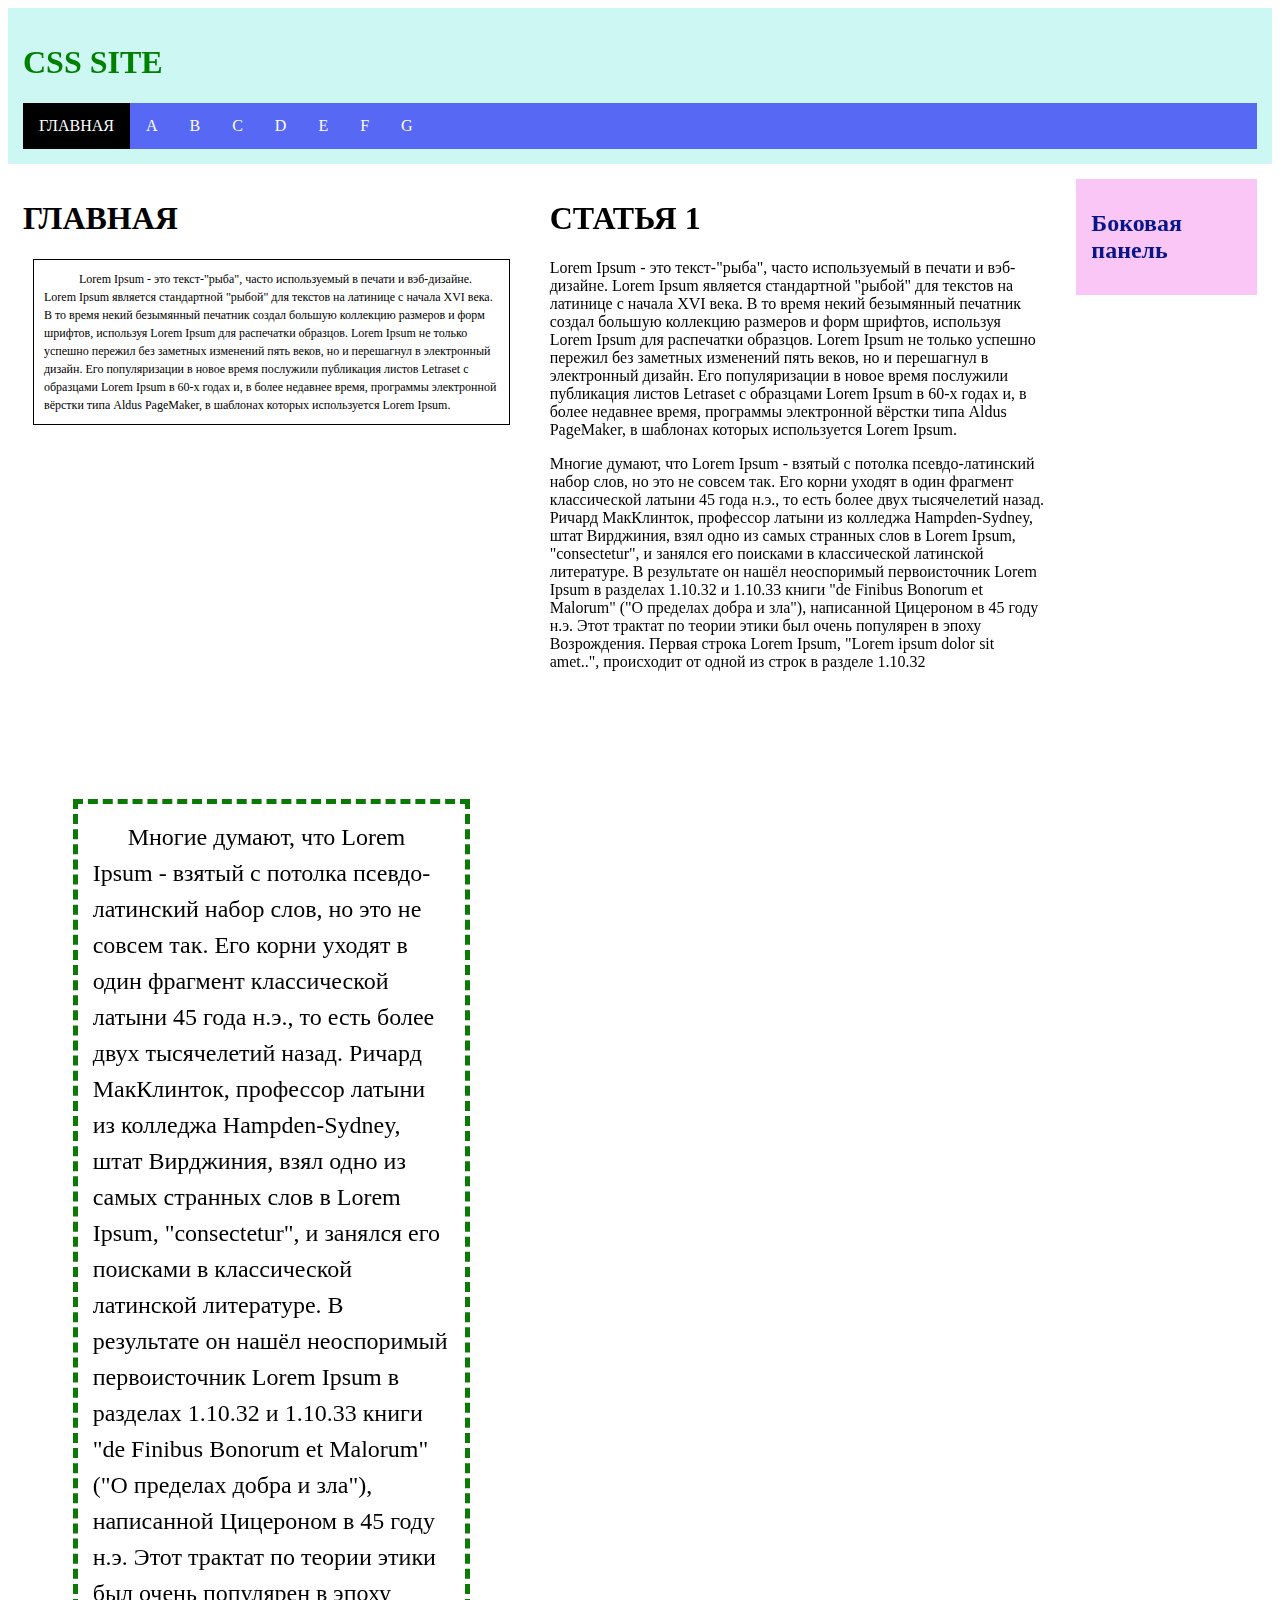
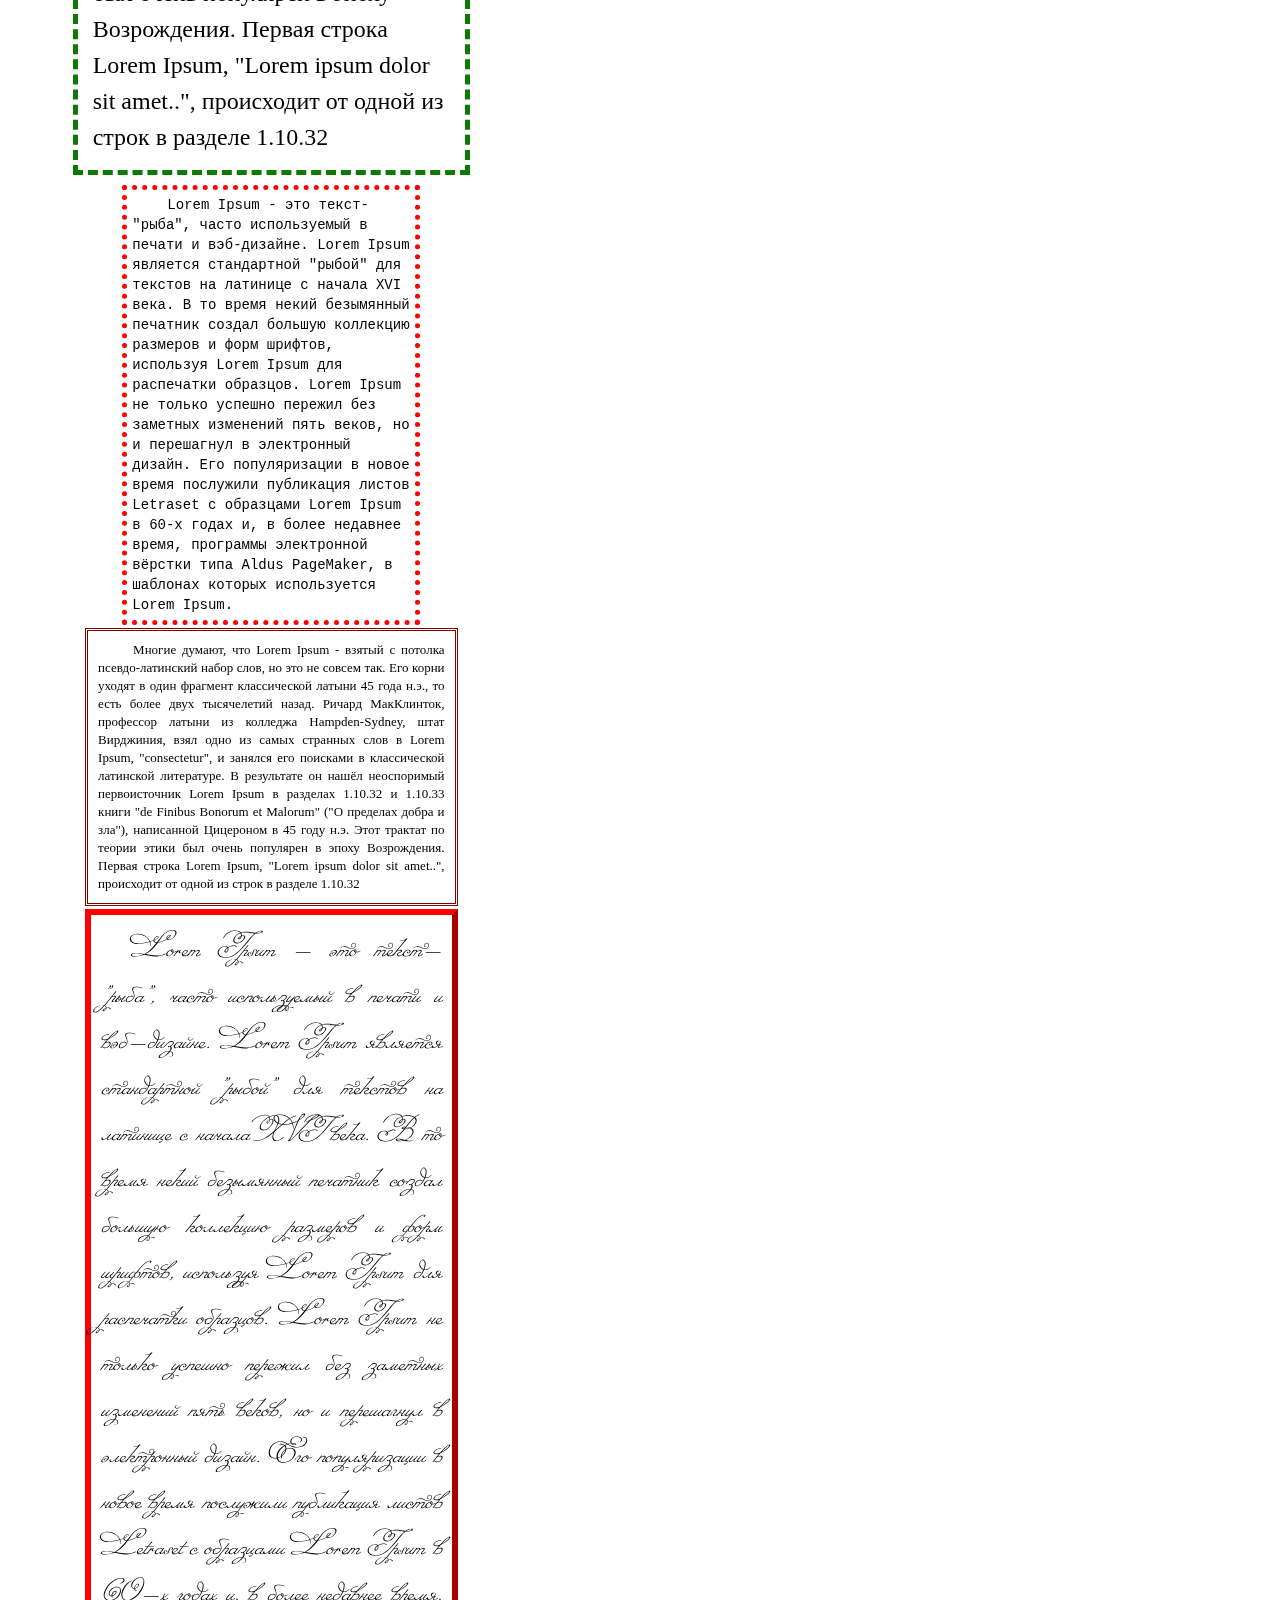
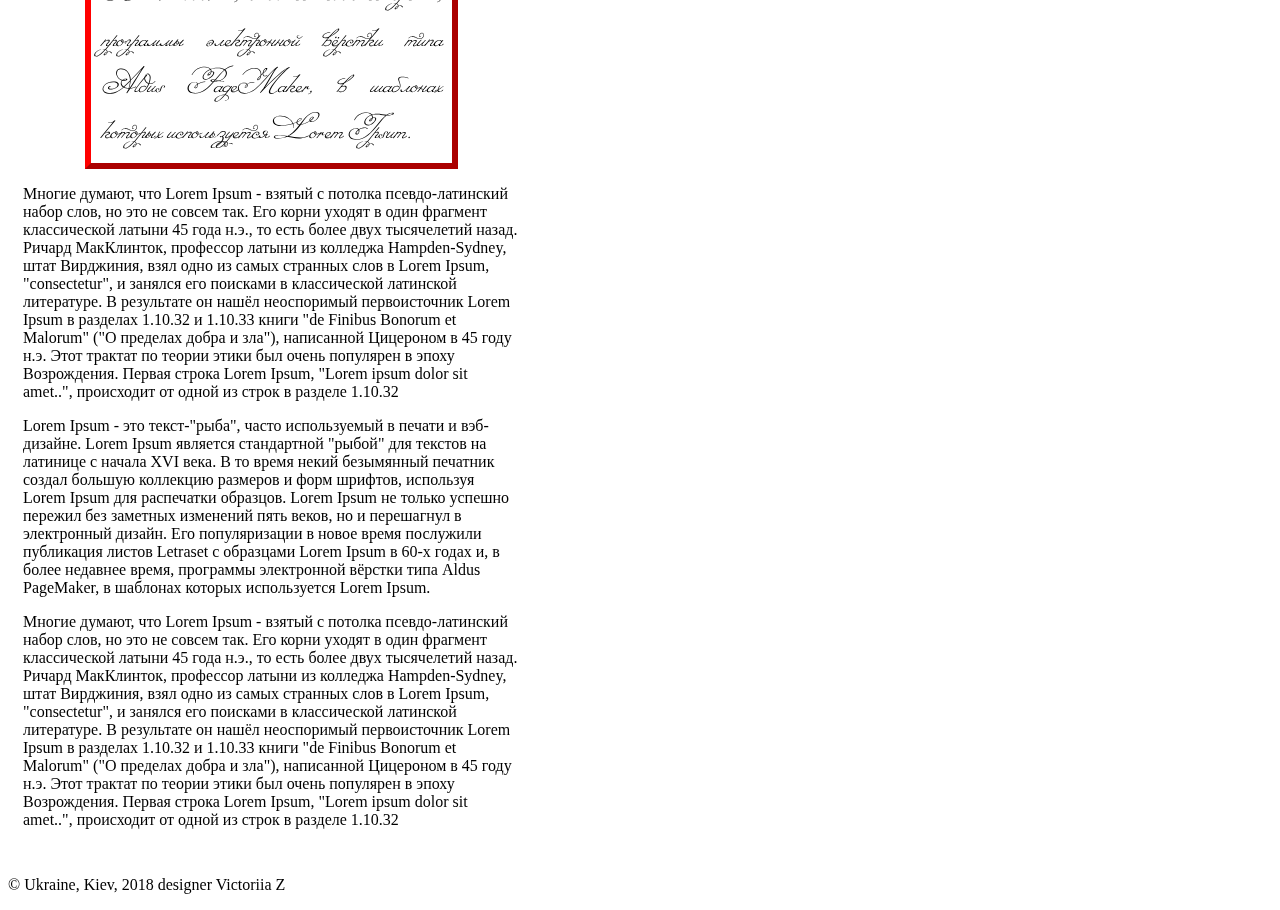
<file: index.html>
<!DOCTYPE html>
<html lang="en">
<head>
	<meta charset="UTF-8">
	<meta name="description" content="здесь идет описание о чем страница. для каждой страницы разное">
	<meta name="keywords" content="здесь идую ключевые слова через запятую">
	<meta name="viewport" content="width=device-width, user-scalable=no, initial-scale=1.0, maximum-scale=1.0, minimum-scale=1.0">

	<title>Главная</title>

	<link rel="stylesheet" href="css/style.css">
	

</head>
<body>
	<header>
		<!-- h1>a -->
		<h1><a href="index.html"></a>CSS SITE</h1>
		
		<!-- ul.g_menu>li*6>a{menu$} -->
		<ul class="g_menu">
			<li><a class="active" href="index.html">ГЛАВНАЯ</a></li>
			<li><a href="a/a.html">A</a></li>
			<li><a href="b/b.html">B</a></li>
			<li><a href="c/c.html">C</a></li>
			<li><a href="d/d.html">D</a></li>
			<li><a href="e/e.html">E</a></li>
			<li><a href="f/f.html">F</a></li>
			<li><a href="g/g.html">G</a></li>
		</ul>

	</header>

		
		<main>
			<!-- article.col-5.col-m-5 -->

			<article class="col-5 col-m-5">
				<h1>ГЛАВНАЯ</h1>
			<p class="t1">
				Lorem Ipsum - это текст-"рыба", часто используемый в печати и вэб-дизайне. Lorem Ipsum является стандартной "рыбой" для текстов на латинице с начала XVI века. В то время некий безымянный печатник создал большую коллекцию размеров и форм шрифтов, используя Lorem Ipsum для распечатки образцов. Lorem Ipsum не только успешно пережил без заметных изменений пять веков, но и перешагнул в электронный дизайн. Его популяризации в новое время послужили публикация листов Letraset с образцами Lorem Ipsum в 60-х годах и, в более недавнее время, программы электронной вёрстки типа Aldus PageMaker, в шаблонах которых используется Lorem Ipsum.
				
			</p>
			<iframe class="videos" src="https://www.youtube.com/embed/PhDXRCLsqz4" frameborder="0" allow="autoplay; encrypted-media" allowfullscreen></iframe>
			
			<p class="t2">
				Многие думают, что Lorem Ipsum - взятый с потолка псевдо-латинский набор слов, но это не совсем так. Его корни уходят в один фрагмент классической латыни 45 года н.э., то есть более двух тысячелетий назад. Ричард МакКлинток, профессор латыни из колледжа Hampden-Sydney, штат Вирджиния, взял одно из самых странных слов в Lorem Ipsum, "consectetur", и занялся его поисками в классической латинской литературе. В результате он нашёл неоспоримый первоисточник Lorem Ipsum в разделах 1.10.32 и 1.10.33 книги "de Finibus Bonorum et Malorum" ("О пределах добра и зла"), написанной Цицероном в 45 году н.э. Этот трактат по теории этики был очень популярен в эпоху Возрождения. Первая строка Lorem Ipsum, "Lorem ipsum dolor sit amet..", происходит от одной из строк в разделе 1.10.32
				
			</p>


				<p class="t3">
				Lorem Ipsum - это текст-"рыба", часто используемый в печати и вэб-дизайне. Lorem Ipsum является стандартной "рыбой" для текстов на латинице с начала XVI века. В то время некий безымянный печатник создал большую коллекцию размеров и форм шрифтов, используя Lorem Ipsum для распечатки образцов. Lorem Ipsum не только успешно пережил без заметных изменений пять веков, но и перешагнул в электронный дизайн. Его популяризации в новое время послужили публикация листов Letraset с образцами Lorem Ipsum в 60-х годах и, в более недавнее время, программы электронной вёрстки типа Aldus PageMaker, в шаблонах которых используется Lorem Ipsum.
				
			</p>

			<p class="t4">
				Многие думают, что Lorem Ipsum - взятый с потолка псевдо-латинский набор слов, но это не совсем так. Его корни уходят в один фрагмент классической латыни 45 года н.э., то есть более двух тысячелетий назад. Ричард МакКлинток, профессор латыни из колледжа Hampden-Sydney, штат Вирджиния, взял одно из самых странных слов в Lorem Ipsum, "consectetur", и занялся его поисками в классической латинской литературе. В результате он нашёл неоспоримый первоисточник Lorem Ipsum в разделах 1.10.32 и 1.10.33 книги "de Finibus Bonorum et Malorum" ("О пределах добра и зла"), написанной Цицероном в 45 году н.э. Этот трактат по теории этики был очень популярен в эпоху Возрождения. Первая строка Lorem Ipsum, "Lorem ipsum dolor sit amet..", происходит от одной из строк в разделе 1.10.32
				
			</p>	


				<p class="t5">
				Lorem Ipsum - это текст-"рыба", часто используемый в печати и вэб-дизайне. Lorem Ipsum является стандартной "рыбой" для текстов на латинице с начала XVI века. В то время некий безымянный печатник создал большую коллекцию размеров и форм шрифтов, используя Lorem Ipsum для распечатки образцов. Lorem Ipsum не только успешно пережил без заметных изменений пять веков, но и перешагнул в электронный дизайн. Его популяризации в новое время послужили публикация листов Letraset с образцами Lorem Ipsum в 60-х годах и, в более недавнее время, программы электронной вёрстки типа Aldus PageMaker, в шаблонах которых используется Lorem Ipsum.
				
			</p>
			<p class="t6">
				Многие думают, что Lorem Ipsum - взятый с потолка псевдо-латинский набор слов, но это не совсем так. Его корни уходят в один фрагмент классической латыни 45 года н.э., то есть более двух тысячелетий назад. Ричард МакКлинток, профессор латыни из колледжа Hampden-Sydney, штат Вирджиния, взял одно из самых странных слов в Lorem Ipsum, "consectetur", и занялся его поисками в классической латинской литературе. В результате он нашёл неоспоримый первоисточник Lorem Ipsum в разделах 1.10.32 и 1.10.33 книги "de Finibus Bonorum et Malorum" ("О пределах добра и зла"), написанной Цицероном в 45 году н.э. Этот трактат по теории этики был очень популярен в эпоху Возрождения. Первая строка Lorem Ipsum, "Lorem ipsum dolor sit amet..", происходит от одной из строк в разделе 1.10.32
			

			</p>	

				<p class="t7">
				Lorem Ipsum - это текст-"рыба", часто используемый в печати и вэб-дизайне. Lorem Ipsum является стандартной "рыбой" для текстов на латинице с начала XVI века. В то время некий безымянный печатник создал большую коллекцию размеров и форм шрифтов, используя Lorem Ipsum для распечатки образцов. Lorem Ipsum не только успешно пережил без заметных изменений пять веков, но и перешагнул в электронный дизайн. Его популяризации в новое время послужили публикация листов Letraset с образцами Lorem Ipsum в 60-х годах и, в более недавнее время, программы электронной вёрстки типа Aldus PageMaker, в шаблонах которых используется Lorem Ipsum.
				
			</p>
			<p class="t8">
				Многие думают, что Lorem Ipsum - взятый с потолка псевдо-латинский набор слов, но это не совсем так. Его корни уходят в один фрагмент классической латыни 45 года н.э., то есть более двух тысячелетий назад. Ричард МакКлинток, профессор латыни из колледжа Hampden-Sydney, штат Вирджиния, взял одно из самых странных слов в Lorem Ipsum, "consectetur", и занялся его поисками в классической латинской литературе. В результате он нашёл неоспоримый первоисточник Lorem Ipsum в разделах 1.10.32 и 1.10.33 книги "de Finibus Bonorum et Malorum" ("О пределах добра и зла"), написанной Цицероном в 45 году н.э. Этот трактат по теории этики был очень популярен в эпоху Возрождения. Первая строка Lorem Ipsum, "Lorem ipsum dolor sit amet..", происходит от одной из строк в разделе 1.10.32
				
			</p>	


			</article>
			

			<article class="col-5 col-m-5">
				<h1>СТАТЬЯ 1</h1>
			<p>
				Lorem Ipsum - это текст-"рыба", часто используемый в печати и вэб-дизайне. Lorem Ipsum является стандартной "рыбой" для текстов на латинице с начала XVI века. В то время некий безымянный печатник создал большую коллекцию размеров и форм шрифтов, используя Lorem Ipsum для распечатки образцов. Lorem Ipsum не только успешно пережил без заметных изменений пять веков, но и перешагнул в электронный дизайн. Его популяризации в новое время послужили публикация листов Letraset с образцами Lorem Ipsum в 60-х годах и, в более недавнее время, программы электронной вёрстки типа Aldus PageMaker, в шаблонах которых используется Lorem Ipsum.
				
			</p>
			<p>
				Многие думают, что Lorem Ipsum - взятый с потолка псевдо-латинский набор слов, но это не совсем так. Его корни уходят в один фрагмент классической латыни 45 года н.э., то есть более двух тысячелетий назад. Ричард МакКлинток, профессор латыни из колледжа Hampden-Sydney, штат Вирджиния, взял одно из самых странных слов в Lorem Ipsum, "consectetur", и занялся его поисками в классической латинской литературе. В результате он нашёл неоспоримый первоисточник Lorem Ipsum в разделах 1.10.32 и 1.10.33 книги "de Finibus Bonorum et Malorum" ("О пределах добра и зла"), написанной Цицероном в 45 году н.э. Этот трактат по теории этики был очень популярен в эпоху Возрождения. Первая строка Lorem Ipsum, "Lorem ipsum dolor sit amet..", происходит от одной из строк в разделе 1.10.32
				

			</p>	


			</article>

			<!-- article.col-2.col-m-2    -->

			<article class="col-2 col-m-2">
				<aside>   <!-- боковая панель -->
					
					<h1>Боковая панель</h1>


				</aside>


			</article>



		</main>

		<footer>
			<p>
				&copy;  Ukraine, Kiev, 2018  designer Victoriia Z<!-- знак авторского права -->



			</p>


		</footer>


	
</body>
</html>
</file>
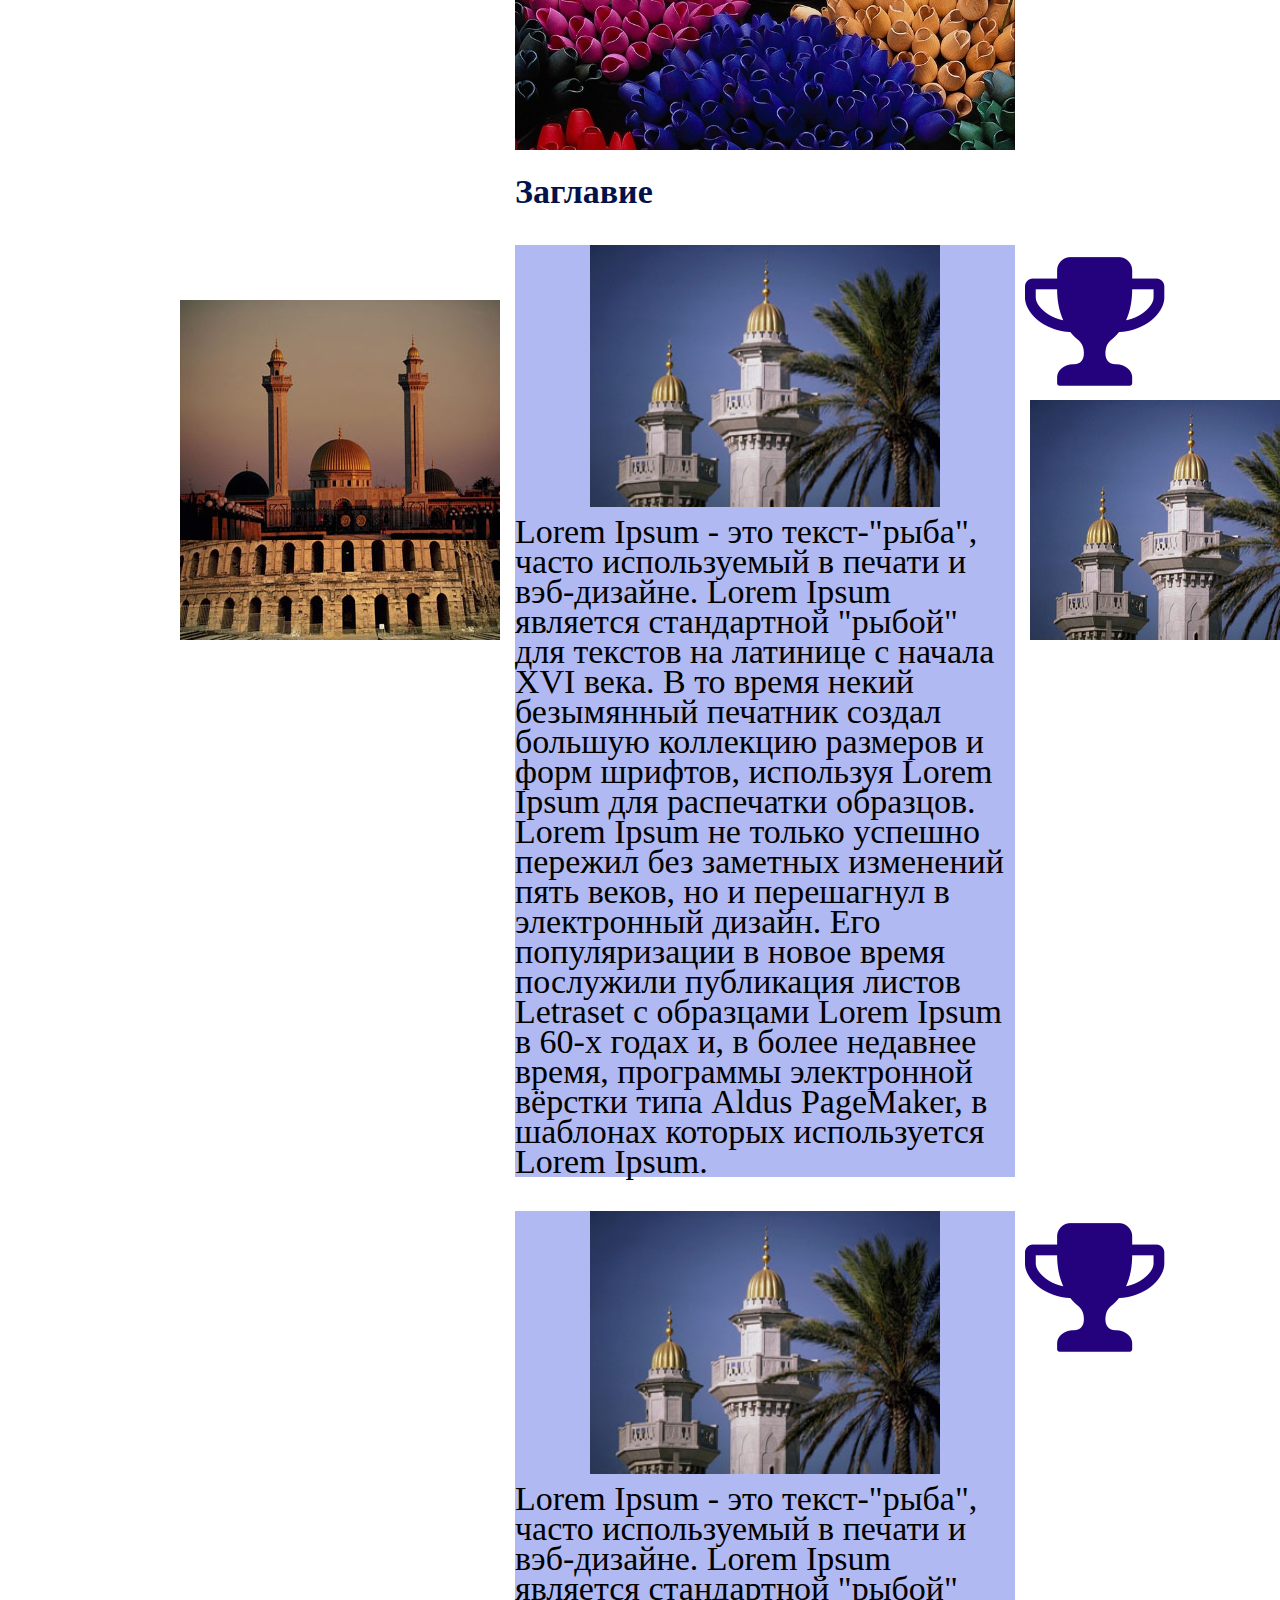
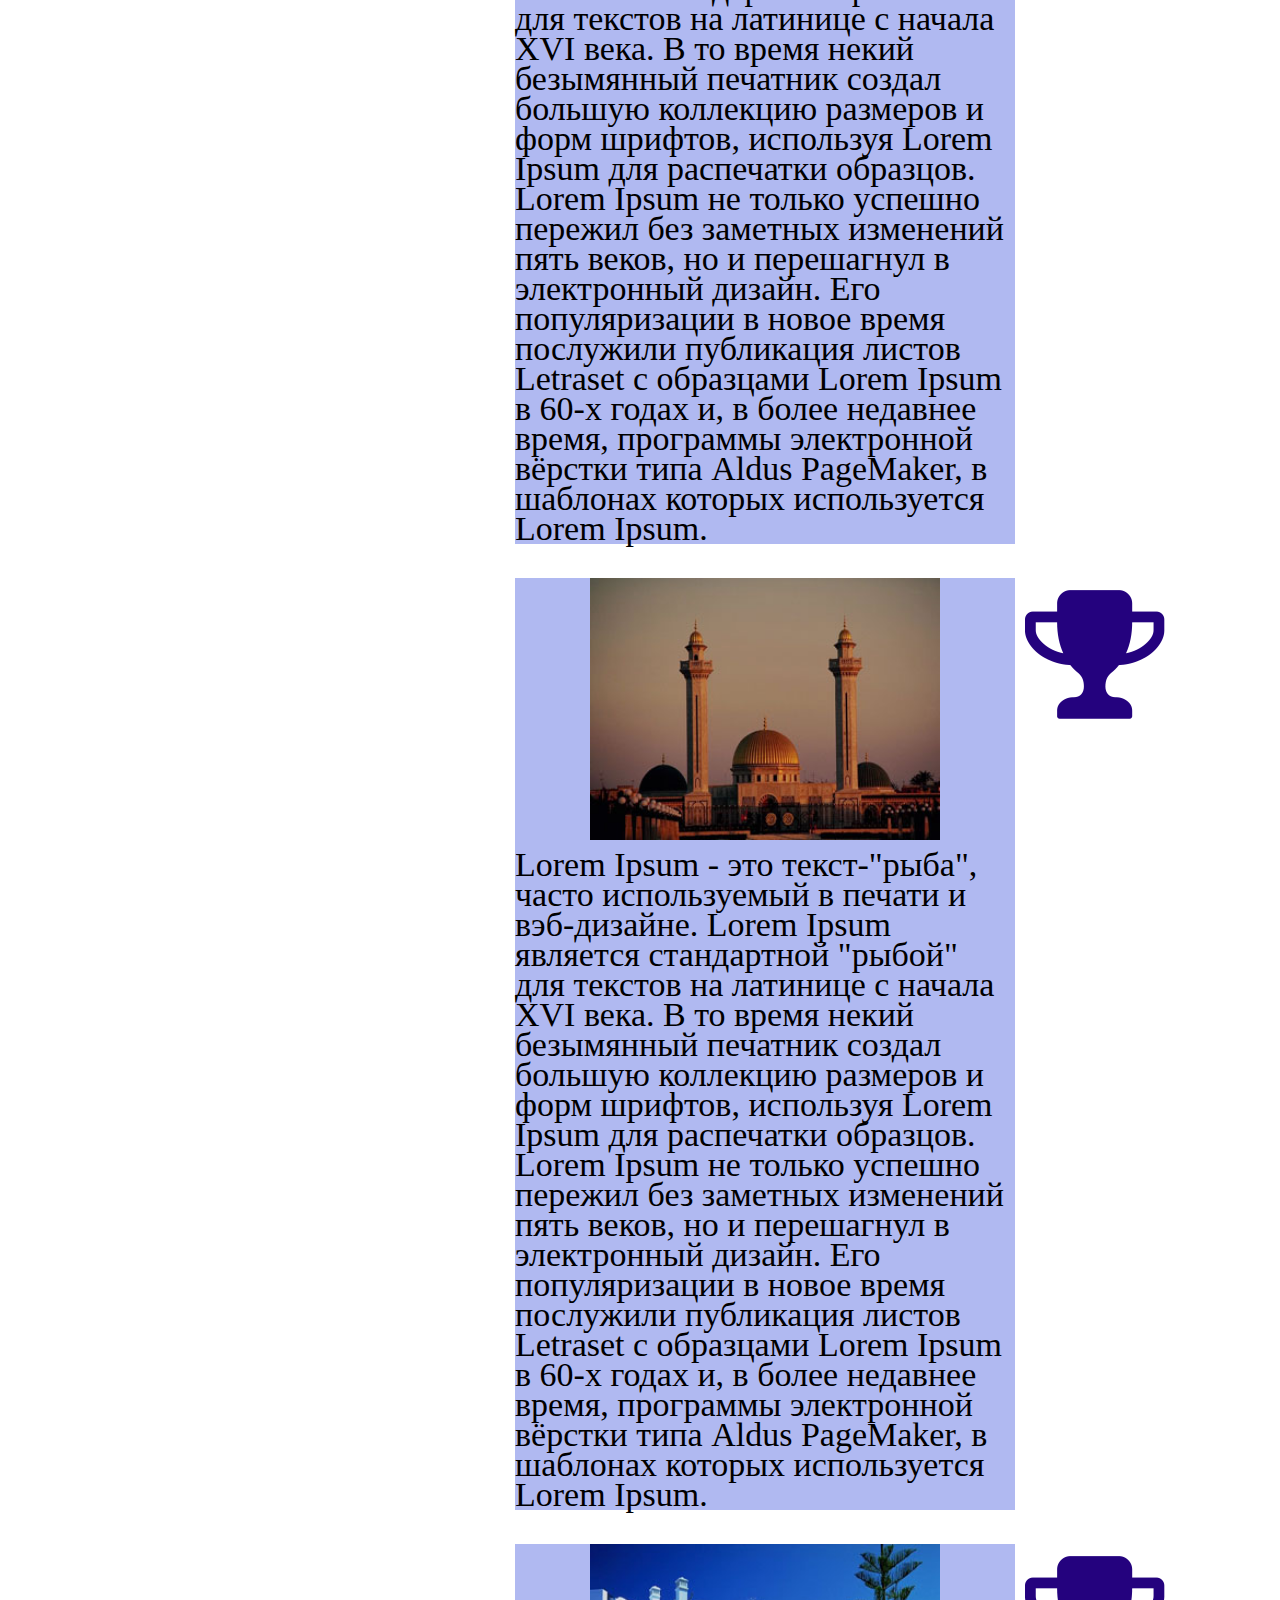
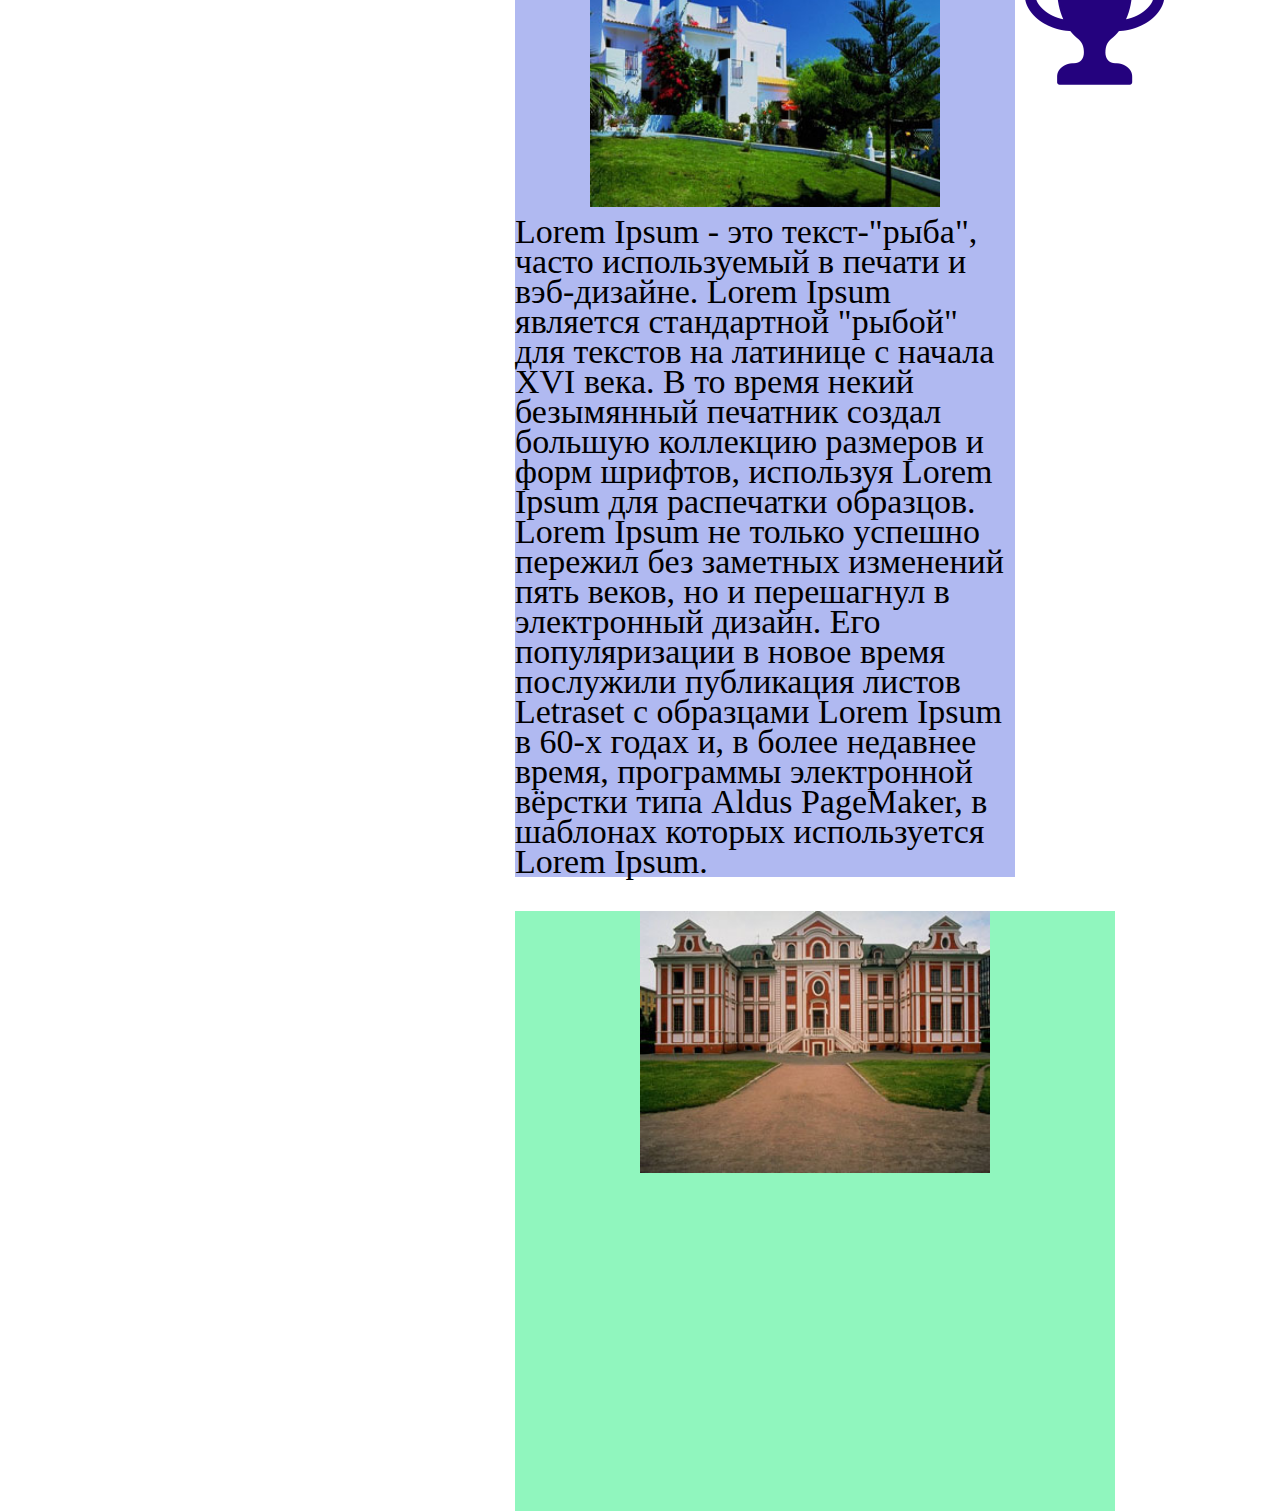
<file: media1.html>
<!DOCTYPE html>
<html lang="en">
<head>
	<meta charset="UTF-8">
	<meta name="description" content="здесь идет описание о чем страница. для каждой страницы разное">
	<meta name="keywords" content="здесь идую ключевые слова через запятую">
	<meta name="viewport" content="width=device-width, user-scalable=no, initial-scale=1.0, maximum-scale=1.0, minimum-scale=1.0">
	<title>Document</title>

	<style>
		
		html{
			margin-left: 250px;
		}
		body{
			max-width: 500px;
			margin: 0 auto;
			

		}

		img{
			display: block; 
			width: 350px;
			margin: 10px auto;

		}

		.img1{
			width: 350px;
			height: 350px;
			background-image: url(image/b2.jpg);
			background-repeat: no-repeat;
			position: absolute;
			top: 100px;
			left: -350px;
			}
		.img2{
			width: 350px;
			height: 350px;
			background-image: url(image/b3.jpg);
			background-repeat: no-repeat;
			position: absolute;
			top: 100px;
			right: -350px;
			}
		.img3{
			width: 350px;
			height: 350px;
			background-image: url(image/b4.jpg);
			background-repeat: no-repeat;
			position: absolute;
			bottom: 100px;
			left: -350px;
			
			}






		header{
			width: 100%;
			min-height: 150px;
			background-image: url(image/820028.JPG);
			background-repeat: no-repeat;
			background-position: top center;
			background-size: cover;
		}

		/*создание ребенка*/

		span{
			width: 150px;
			height: 150px;
			background-image: url(image/mpic2.png);
			background-repeat: no-repeat;
			background-position: center center;
			position: absolute;
			top: 0;
			right: -160px;

		}
		p{
			position: relative;


		}

		@media (max-width: 320px){

			body{
				max-width: 100%;
			}
			header{
				min-height: 30px;
			}
			h1{
				font-size: 16px;
				color: red;	
			}
			
			p{
				font-size: 11px;
				line-height: 16px;
				background-color: #B9F4F2;

			}
			div{
				width: 100px;
				height: 100px;
				background-color: #7611F4;
				display: none; /*скрыть информацию*/
			}
		}
	
		@media (min-width: 321px) and (max-width: 768px){

			h1{
				font-size: 20px;
				color: yellowgreen;
			}

			header{
				min-height: 50px;
			}
			
			p{
				font-size: 16px;
				line-height: 22px;
				background-color: #F9D8EA;

			}
			div{
				width: 200px;
				height: 200px;
				background-color: #E3F6AE;
			}


		}
		@media (min-width: 769px) and (max-width: 960px){
				h1{
				font-size: 28px;
				color: #0811C4;
			}
			
			p{
				font-size: 26px;
				line-height: 28px;
				background-color: #F8ABB2;

			}
			div{
				width: 400px;
				height: 400px;
				background-color: #DCFB86;
			}



		}
		@media (min-width: 961px){

			h1{
				font-size: 34px;
				color: #03124A;
			}
			
			p{
				font-size: 34px;
				line-height: 30px;
				background-color: #B0B9F1;

			}
			div{
				width: 600px;
				height: 600px;
				background-color: #90F6BE;
			}

		}
		
	</style>


</head>

<body>
	<header>
			


	</header>


	<h1>Заглавие</h1>

	<p >
		<img src="image/b3.jpg" alt="">
		
		<span>
		
		</span>
		<span class="img1">
			
		</span>
		<span class="img2">
			

		</span>
		<span class="img3">
			

		</span>


		Lorem Ipsum - это текст-"рыба", часто используемый в печати и вэб-дизайне. Lorem Ipsum является стандартной "рыбой" для текстов на латинице с начала XVI века. В то время некий безымянный печатник создал большую коллекцию размеров и форм шрифтов, используя Lorem Ipsum для распечатки образцов. Lorem Ipsum не только успешно пережил без заметных изменений пять веков, но и перешагнул в электронный дизайн. Его популяризации в новое время послужили публикация листов Letraset с образцами Lorem Ipsum в 60-х годах и, в более недавнее время, программы электронной вёрстки типа Aldus PageMaker, в шаблонах которых используется Lorem Ipsum.
		
	</p>


	<p>
		<img src="image/b3.jpg" alt="">
		<span>
			



		</span>


		Lorem Ipsum - это текст-"рыба", часто используемый в печати и вэб-дизайне. Lorem Ipsum является стандартной "рыбой" для текстов на латинице с начала XVI века. В то время некий безымянный печатник создал большую коллекцию размеров и форм шрифтов, используя Lorem Ipsum для распечатки образцов. Lorem Ipsum не только успешно пережил без заметных изменений пять веков, но и перешагнул в электронный дизайн. Его популяризации в новое время послужили публикация листов Letraset с образцами Lorem Ipsum в 60-х годах и, в более недавнее время, программы электронной вёрстки типа Aldus PageMaker, в шаблонах которых используется Lorem Ipsum.
		

	</p>
	<p>
		<img src="image/b4.jpg" alt="">
		<span>
			



		</span>


		Lorem Ipsum - это текст-"рыба", часто используемый в печати и вэб-дизайне. Lorem Ipsum является стандартной "рыбой" для текстов на латинице с начала XVI века. В то время некий безымянный печатник создал большую коллекцию размеров и форм шрифтов, используя Lorem Ipsum для распечатки образцов. Lorem Ipsum не только успешно пережил без заметных изменений пять веков, но и перешагнул в электронный дизайн. Его популяризации в новое время послужили публикация листов Letraset с образцами Lorem Ipsum в 60-х годах и, в более недавнее время, программы электронной вёрстки типа Aldus PageMaker, в шаблонах которых используется Lorem Ipsum.
		

	</p>
	<p>

		<img src="image/b5.jpg" alt="">
		<span>
			



		</span>


		Lorem Ipsum - это текст-"рыба", часто используемый в печати и вэб-дизайне. Lorem Ipsum является стандартной "рыбой" для текстов на латинице с начала XVI века. В то время некий безымянный печатник создал большую коллекцию размеров и форм шрифтов, используя Lorem Ipsum для распечатки образцов. Lorem Ipsum не только успешно пережил без заметных изменений пять веков, но и перешагнул в электронный дизайн. Его популяризации в новое время послужили публикация листов Letraset с образцами Lorem Ipsum в 60-х годах и, в более недавнее время, программы электронной вёрстки типа Aldus PageMaker, в шаблонах которых используется Lorem Ipsum.
		

	</p>

	<div>
		<img src="image/b20.jpg" alt="">
		

	</div>


	
</body>

</html>
</file>
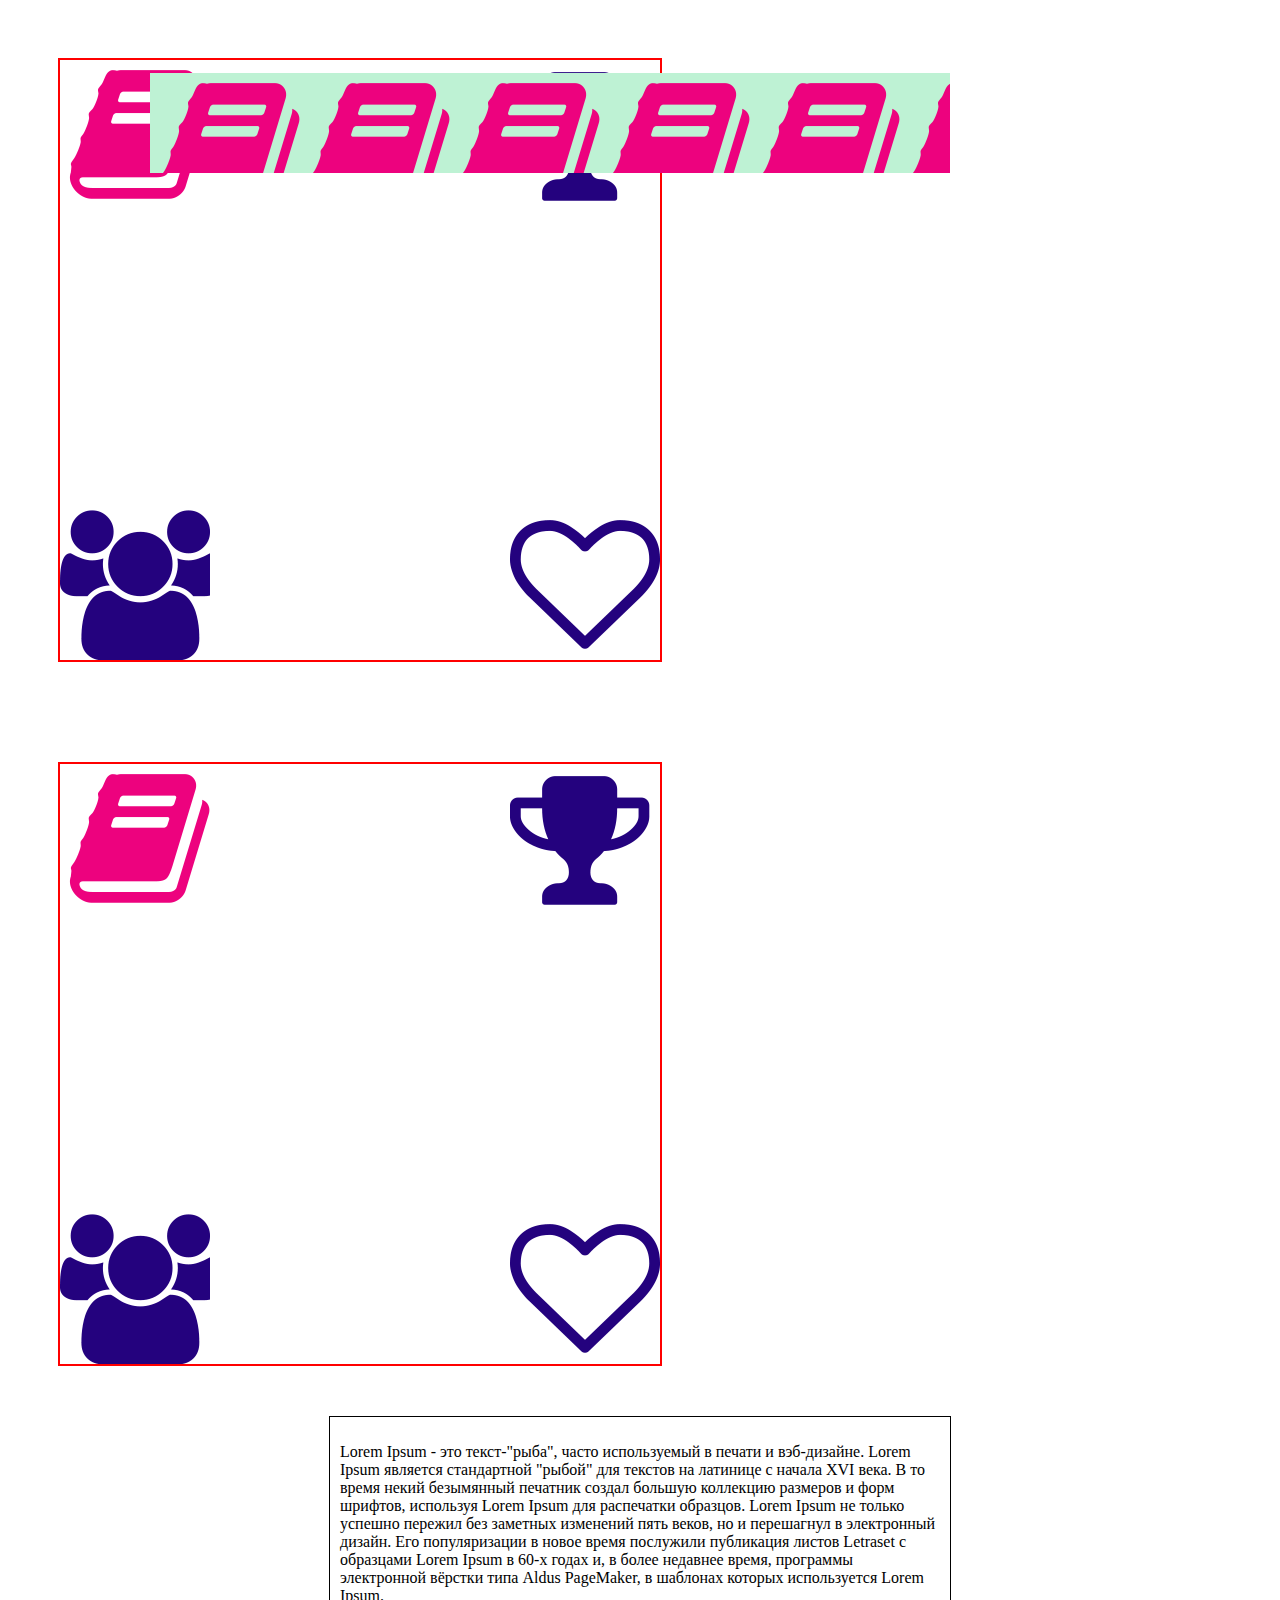
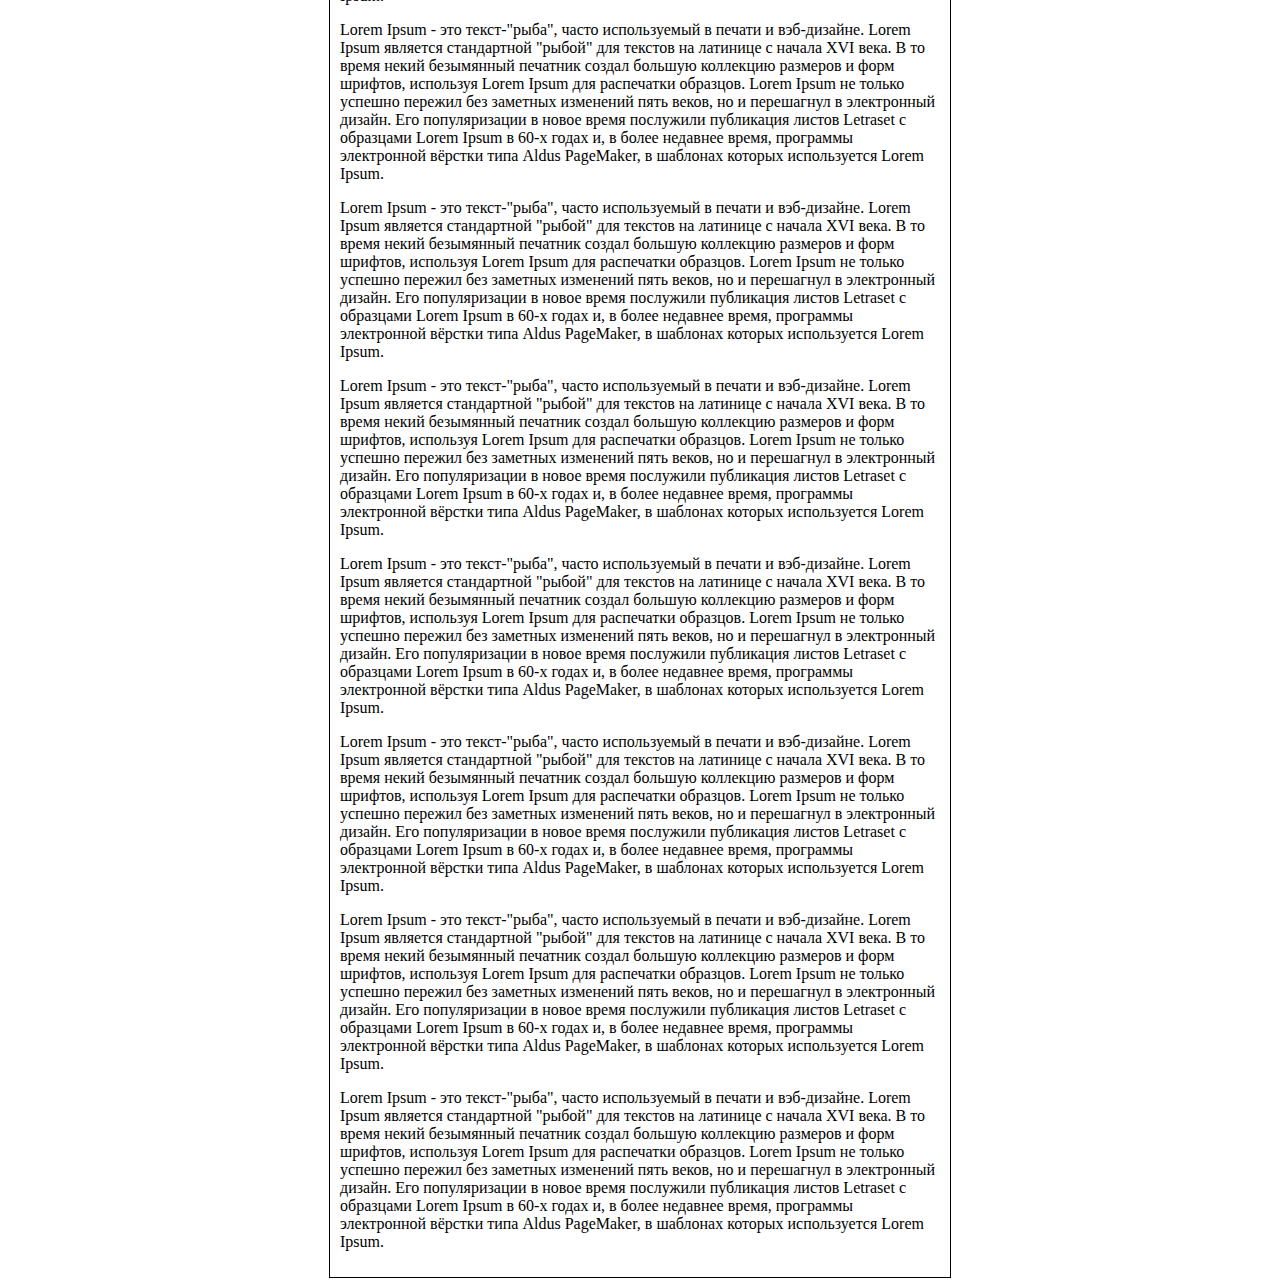
<file: position1.html>
<!DOCTYPE html>
<html lang="en">
<head>
	<meta charset="UTF-8">
	<meta name="description" content="здесь идет описание о чем страница. для каждой страницы разное">
	<meta name="keywords" content="здесь идую ключевые слова через запятую">
	<meta name="viewport" content="width=device-width, user-scalable=no, initial-scale=1.0, maximum-scale=1.0, minimum-scale=1.0">

	<title>Document</title>
	<style>
		.box1{
			width: 600px;
			height: 600px;
			margin: 50px;
			border: 2px solid red;
			position: relative;
			float: left;



		}
		.box3{
			width: 600px;
			margin: 10px auto;
			border: 1px solid #000;
			padding: 10px;
			clear: both;

		}


		.box4{
			width: 800px;
			min-height: 100px;
			background-image: url(image/mpic1.png);
			background-repeat: repeat-x;
			background-color: #BEF2D4;
			position: fixed;
			top: 73px;
			left: 150px;
			

		}

		.b1{
			width: 150px;
			height: 150px;
			background-image: url(image/mpic1.png);
			background-repeat: no-repeat;
			background-position: center center;
			position: absolute;
			top: 0;
			left: 0;


		}
		.b2{
			width: 150px;
			height: 150px;
			background-image: url(image/mpic2.png);
			background-repeat: no-repeat;
			background-position: center center;
			position: absolute;
			top: 0;
			left: 450px;

		}
		.b3{
			width: 150px;
			height: 150px;
			background-image: url(image/mpic3.png);
			background-repeat: no-repeat;
			background-position: center center;
			position: absolute;
			top: 450px;
			left: 0;

		}
		.b4{
			width: 150px;
			height: 150px;
			background-image: url(image/mpic4.png);
			background-repeat: no-repeat;
			background-position: center center;
			position: absolute;
			top: 450px;
			left: 450px;

		}



	</style>

</head>
<body>

	<div class="box1">
		<!-- можно быстро набрать .b1+.b2+.b3+.b4-->
		<div class="b1"></div>
		<div class="b2"></div>
		<div class="b3"></div>
		<div class="b4"></div>



	</div>

	<div class="box1">
		<!-- можно быстро набрать .b1+.b2+.b3+.b4-->
		<div class="b1"></div>
		<div class="b2"></div>
		<div class="b3"></div>
		<div class="b4"></div>



	</div>

	<div class="box3">
		<p>
			Lorem Ipsum - это текст-"рыба", часто используемый в печати и вэб-дизайне. Lorem Ipsum является стандартной "рыбой" для текстов на латинице с начала XVI века. В то время некий безымянный печатник создал большую коллекцию размеров и форм шрифтов, используя Lorem Ipsum для распечатки образцов. Lorem Ipsum не только успешно пережил без заметных изменений пять веков, но и перешагнул в электронный дизайн. Его популяризации в новое время послужили публикация листов Letraset с образцами Lorem Ipsum в 60-х годах и, в более недавнее время, программы электронной вёрстки типа Aldus PageMaker, в шаблонах которых используется Lorem Ipsum.
			
		</p>
		<p>
			Lorem Ipsum - это текст-"рыба", часто используемый в печати и вэб-дизайне. Lorem Ipsum является стандартной "рыбой" для текстов на латинице с начала XVI века. В то время некий безымянный печатник создал большую коллекцию размеров и форм шрифтов, используя Lorem Ipsum для распечатки образцов. Lorem Ipsum не только успешно пережил без заметных изменений пять веков, но и перешагнул в электронный дизайн. Его популяризации в новое время послужили публикация листов Letraset с образцами Lorem Ipsum в 60-х годах и, в более недавнее время, программы электронной вёрстки типа Aldus PageMaker, в шаблонах которых используется Lorem Ipsum.
			
		</p>
		<p>
			Lorem Ipsum - это текст-"рыба", часто используемый в печати и вэб-дизайне. Lorem Ipsum является стандартной "рыбой" для текстов на латинице с начала XVI века. В то время некий безымянный печатник создал большую коллекцию размеров и форм шрифтов, используя Lorem Ipsum для распечатки образцов. Lorem Ipsum не только успешно пережил без заметных изменений пять веков, но и перешагнул в электронный дизайн. Его популяризации в новое время послужили публикация листов Letraset с образцами Lorem Ipsum в 60-х годах и, в более недавнее время, программы электронной вёрстки типа Aldus PageMaker, в шаблонах которых используется Lorem Ipsum.
			
		</p>
		<p>
			Lorem Ipsum - это текст-"рыба", часто используемый в печати и вэб-дизайне. Lorem Ipsum является стандартной "рыбой" для текстов на латинице с начала XVI века. В то время некий безымянный печатник создал большую коллекцию размеров и форм шрифтов, используя Lorem Ipsum для распечатки образцов. Lorem Ipsum не только успешно пережил без заметных изменений пять веков, но и перешагнул в электронный дизайн. Его популяризации в новое время послужили публикация листов Letraset с образцами Lorem Ipsum в 60-х годах и, в более недавнее время, программы электронной вёрстки типа Aldus PageMaker, в шаблонах которых используется Lorem Ipsum.
			
		</p>
		<p>
			Lorem Ipsum - это текст-"рыба", часто используемый в печати и вэб-дизайне. Lorem Ipsum является стандартной "рыбой" для текстов на латинице с начала XVI века. В то время некий безымянный печатник создал большую коллекцию размеров и форм шрифтов, используя Lorem Ipsum для распечатки образцов. Lorem Ipsum не только успешно пережил без заметных изменений пять веков, но и перешагнул в электронный дизайн. Его популяризации в новое время послужили публикация листов Letraset с образцами Lorem Ipsum в 60-х годах и, в более недавнее время, программы электронной вёрстки типа Aldus PageMaker, в шаблонах которых используется Lorem Ipsum.
			
		</p>
		<p>
			Lorem Ipsum - это текст-"рыба", часто используемый в печати и вэб-дизайне. Lorem Ipsum является стандартной "рыбой" для текстов на латинице с начала XVI века. В то время некий безымянный печатник создал большую коллекцию размеров и форм шрифтов, используя Lorem Ipsum для распечатки образцов. Lorem Ipsum не только успешно пережил без заметных изменений пять веков, но и перешагнул в электронный дизайн. Его популяризации в новое время послужили публикация листов Letraset с образцами Lorem Ipsum в 60-х годах и, в более недавнее время, программы электронной вёрстки типа Aldus PageMaker, в шаблонах которых используется Lorem Ipsum.
			
		</p>
		<p>
			Lorem Ipsum - это текст-"рыба", часто используемый в печати и вэб-дизайне. Lorem Ipsum является стандартной "рыбой" для текстов на латинице с начала XVI века. В то время некий безымянный печатник создал большую коллекцию размеров и форм шрифтов, используя Lorem Ipsum для распечатки образцов. Lorem Ipsum не только успешно пережил без заметных изменений пять веков, но и перешагнул в электронный дизайн. Его популяризации в новое время послужили публикация листов Letraset с образцами Lorem Ipsum в 60-х годах и, в более недавнее время, программы электронной вёрстки типа Aldus PageMaker, в шаблонах которых используется Lorem Ipsum.
			
		</p>
		<p>
			Lorem Ipsum - это текст-"рыба", часто используемый в печати и вэб-дизайне. Lorem Ipsum является стандартной "рыбой" для текстов на латинице с начала XVI века. В то время некий безымянный печатник создал большую коллекцию размеров и форм шрифтов, используя Lorem Ipsum для распечатки образцов. Lorem Ipsum не только успешно пережил без заметных изменений пять веков, но и перешагнул в электронный дизайн. Его популяризации в новое время послужили публикация листов Letraset с образцами Lorem Ipsum в 60-х годах и, в более недавнее время, программы электронной вёрстки типа Aldus PageMaker, в шаблонах которых используется Lorem Ipsum.
			
		</p>
	</div>

	<div class="box4">
		




	</div>
	
	
</body>
</html>
</file>
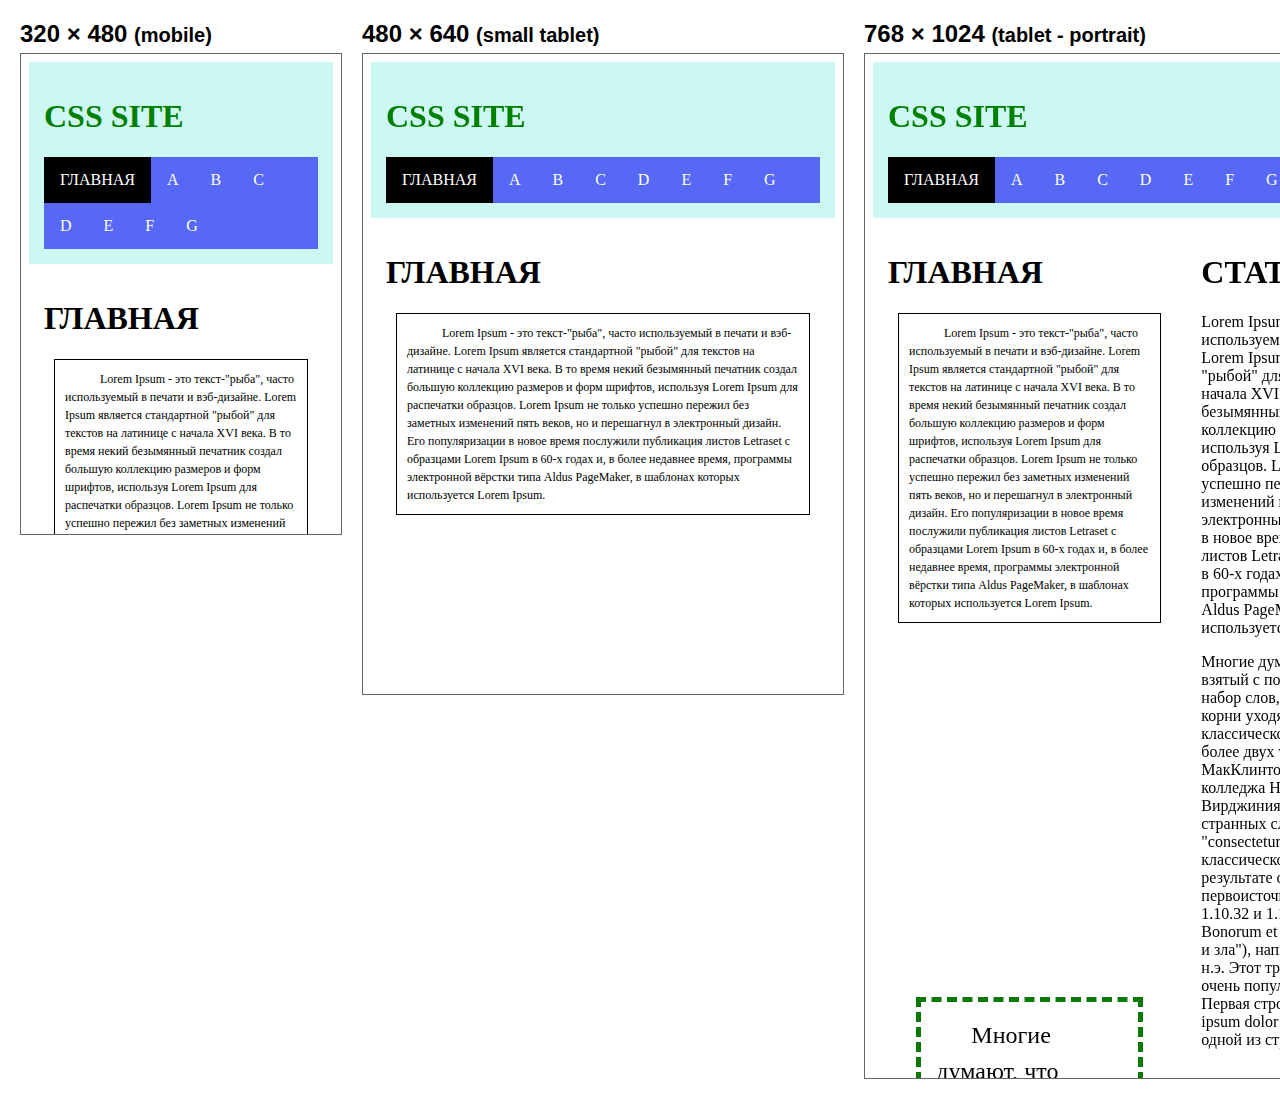
<file: test_responsive_site.html>
<!DOCTYPE html> <!-- ЧТОБЫ ПОСМОТРЕТЬ РАЗМЕР ГАДЖЕТОВ -->
<html>
<head>
	<meta charset="utf-8">
	<title>Responsive Design Testing</title>
	<style>
		body { margin: 20px; font-family: sans-serif; overflow-x: scroll; }
		.wrapper { width: 6000px; }
		.frame { float: left; }
		h2 { margin: 0 0 5px 0; }
		iframe { margin: 0 20px 20px 0; border: 1px solid #666; }
	</style>	
</head>
<body>
	<div class="wrapper">
		<div class="frame">
			<h2>320 &times; 480 <small>(mobile)</small></h2>
			<iframe src="index.html" sandbox="allow-same-origin allow-forms allow-scripts" seamless width="320" height="480"></iframe>
		</div>
		<div class="frame">
			<h2>480 &times; 640 <small>(small tablet)</small></h2>                   
			<iframe src="index.html" sandbox="allow-same-origin allow-forms allow-scripts" seamless width="480" height="640"></iframe>
		</div>                                                                                                                        
		<div class="frame">
			<h2>768 &times; 1024 <small>(tablet - portrait)</small></h2>                   
			<iframe src="index.html" sandbox="allow-same-origin allow-forms allow-scripts" seamless width="768" height="1024"></iframe>
		</div>
		<div class="frame">
			<h2>1024 &times; 768 <small>(tablet - landscape)</small></h2>
			<iframe src="index.html" sandbox="allow-same-origin allow-forms allow-scripts" seamless width="1024" height="768"></iframe>
		</div>
		<div class="frame">
			<h2>1200 &times; 800 <small>(desktop)</small></h2>
			<iframe src="index.html" sandbox="allow-same-origin allow-forms allow-scripts" seamless width="1200" height="800"></iframe>
		</div>
		<div class="frame">
			<h2>1600 &times; 800 <small>(desktop)</small></h2>
			<iframe src="index.html" sandbox="allow-same-origin allow-forms allow-scripts" seamless width="1600" height="800"></iframe>
		</div>
	</div>
</body>
</html>
</file>
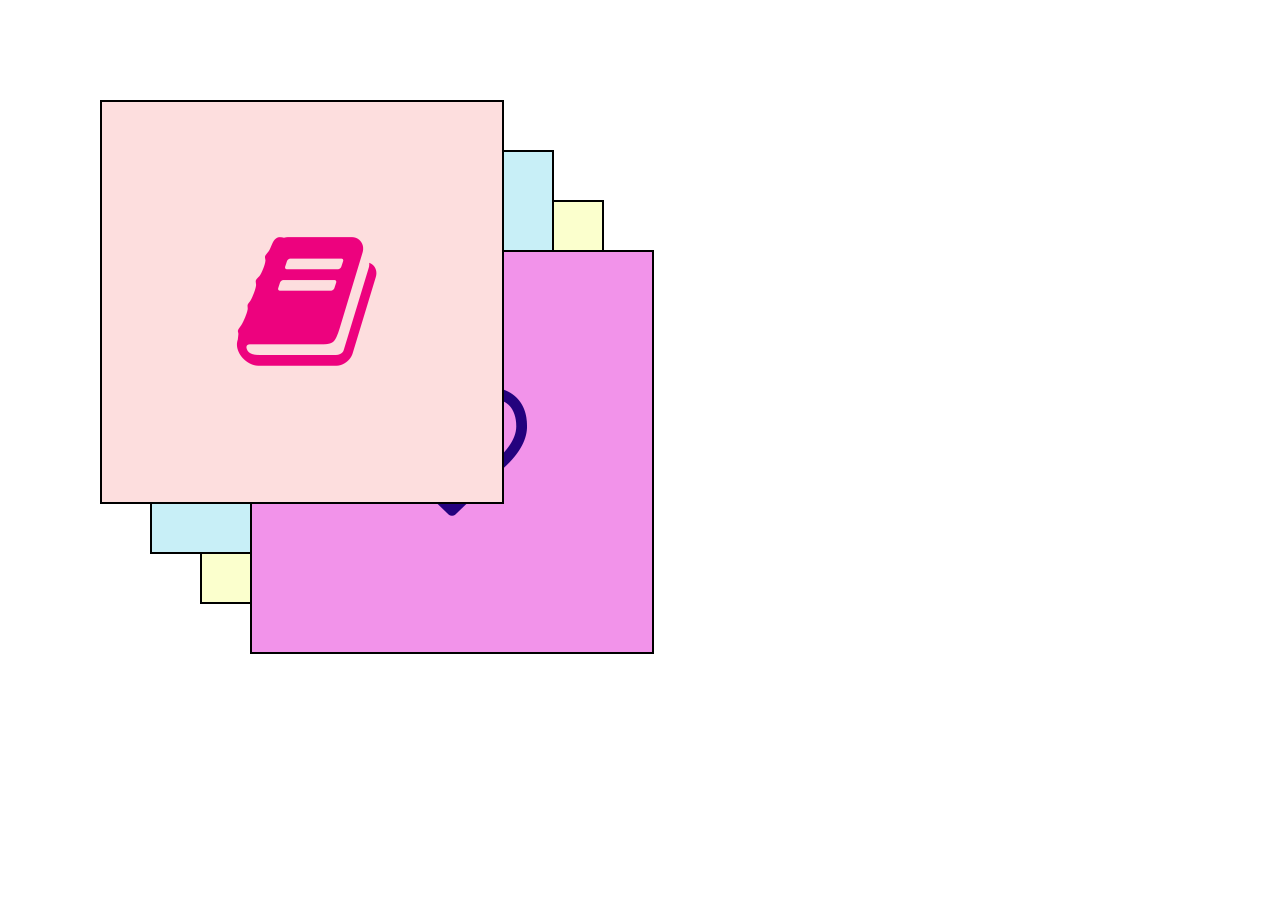
<file: z_index.html>
<!DOCTYPE html>
<html lang="en">
<head>
	<meta charset="UTF-8">
	<meta name="description" content="здесь идет описание о чем страница. для каждой страницы разное">
	<meta name="keywords" content="здесь идую ключевые слова через запятую">
	<meta name="viewport" content="width=device-width, user-scalable=no, initial-scale=1.0, maximum-scale=1.0, minimum-scale=1.0">

	<title>Document</title>

	<style>
		.b1{
			width: 400px;
			height: 400px;
			background-image: url(image/mpic1.png);
			background-repeat: no-repeat;
			background-position: center;
			border: 2px solid #000;
			background-color: #FDDEDE;
			position: absolute;
			top: 100px;
			left: 100px;
			z-index: 4;


		}	

		.b2{
			width: 400px;
			height: 400px;
			background-image: url(image/mpic2.png);
			background-repeat: no-repeat;
			background-position: center;
			border: 2px solid #000;
			background-color: #C8EFF7;
			position: absolute;
			top: 150px;
			left: 150px;
			z-index: -6;
			

		}	
		.b3{
			width: 400px;
			height: 400px;
			background-image: url(image/mpic3.png);
			background-repeat: no-repeat;
			background-position: center;
			border: 2px solid #000;
			background-color: #FBFFCD;
			position: absolute;
			top: 200px;
			left: 200px;
			z-index: -12;
			

		}
		.b4{
			width: 400px;
			height: 400px;
			background-image: url(image/mpic4.png);
			background-repeat: no-repeat;
			background-position: center;
			border: 2px solid #000;
			background-color: #F293EA;
			position: absolute;
			top: 250px;
			left: 250px;
			z-index: -4;
			

		}



	</style>

</head>
<body>
	<!-- .b$*4 -->
	<div class="b1"> </div>
	<div class="b2"> </div>
	<div class="b3"></div>
	<div class="b4"></div>
	
</body>
</html>
</file>
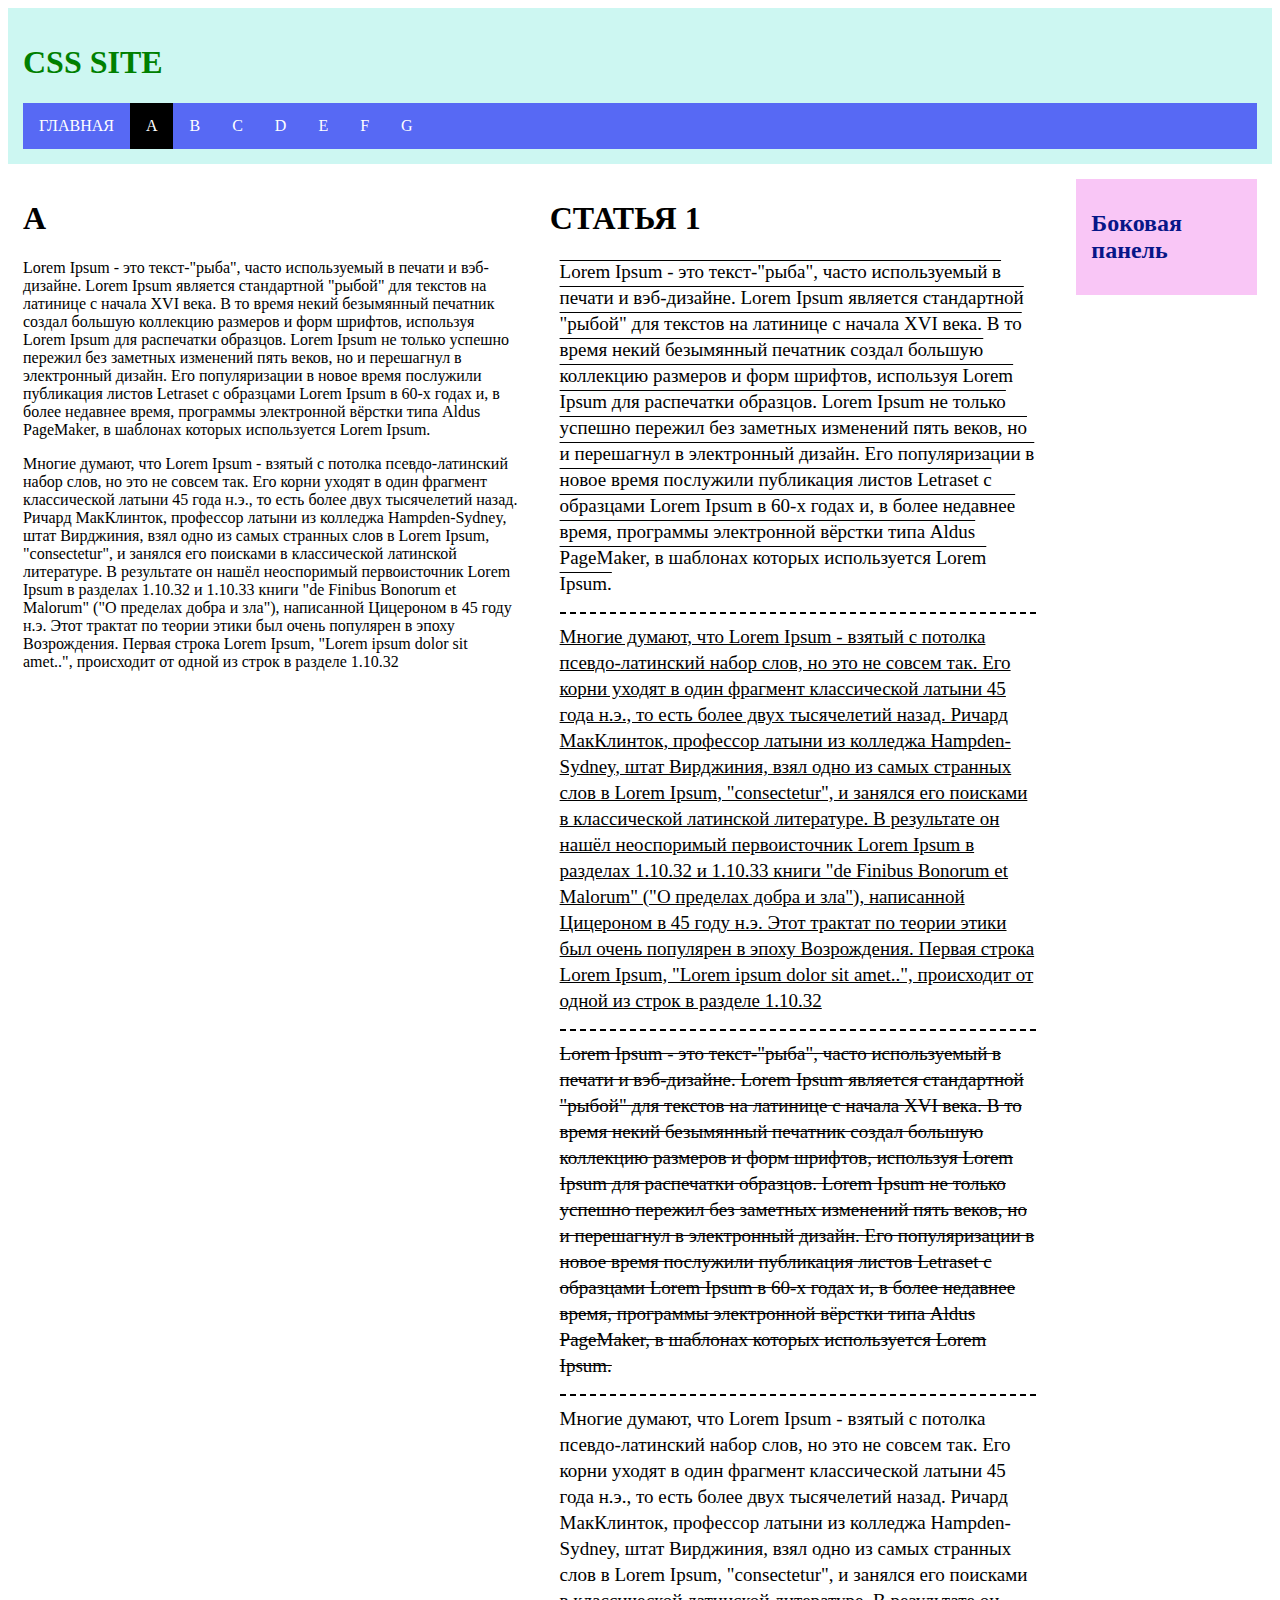
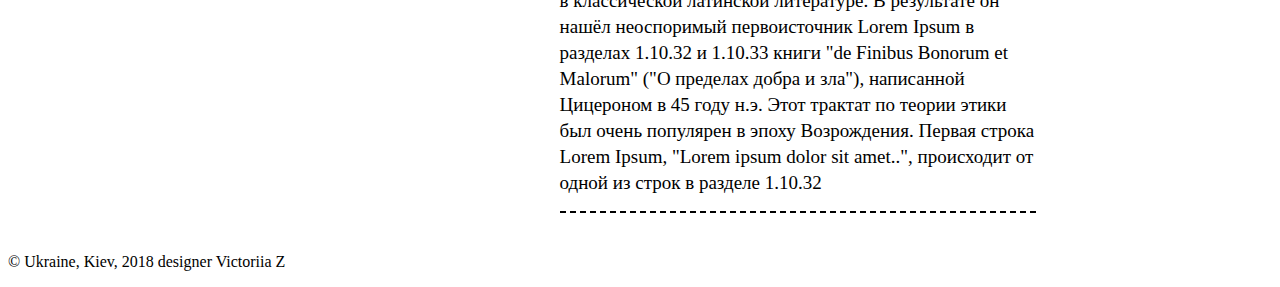
<file: a/a.html>
<!DOCTYPE html>
<html lang="en">
<head>
	<meta charset="UTF-8">
	<meta name="description" content="здесь идет описание о чем страница. для каждой страницы разное">
	<meta name="keywords" content="здесь идую ключевые слова через запятую">
	<meta name="viewport" content="width=device-width, user-scalable=no, initial-scale=1.0, maximum-scale=1.0, minimum-scale=1.0">

	<title>Главная</title>

	<link rel="stylesheet" href="../css/style.css">
	

</head>
<body>
	<header>
		<!-- h1>a -->
		<h1><a href="../index.html"></a>CSS SITE</h1>
		
		<!-- ul.g_menu>li*6>a{menu$} -->
		<ul class="g_menu">
			<li><a  href="../index.html">ГЛАВНАЯ</a></li>
			<li><a class="active" href="a.html">A</a></li>
			<li><a href="../b/b.html">B</a></li>
			<li><a href="../c/c.html">C</a></li>
			<li><a href="../d/d.html">D</a></li>
			<li><a href="../e/e.html">E</a></li>
			<li><a href="../f/f.html">F</a></li>
			<li><a href="../g/g.html">G</a></li>
		</ul>

	</header>

		
		<main>
			<!-- article.col-5.col-m-5 -->

			<article class="col-5 col-m-5">
				<h1>A</h1>
			<p>
				Lorem Ipsum - это текст-"рыба", часто используемый в печати и вэб-дизайне. Lorem Ipsum является стандартной "рыбой" для текстов на латинице с начала XVI века. В то время некий безымянный печатник создал большую коллекцию размеров и форм шрифтов, используя Lorem Ipsum для распечатки образцов. Lorem Ipsum не только успешно пережил без заметных изменений пять веков, но и перешагнул в электронный дизайн. Его популяризации в новое время послужили публикация листов Letraset с образцами Lorem Ipsum в 60-х годах и, в более недавнее время, программы электронной вёрстки типа Aldus PageMaker, в шаблонах которых используется Lorem Ipsum.
				
			</p>
			<p>
				Многие думают, что Lorem Ipsum - взятый с потолка псевдо-латинский набор слов, но это не совсем так. Его корни уходят в один фрагмент классической латыни 45 года н.э., то есть более двух тысячелетий назад. Ричард МакКлинток, профессор латыни из колледжа Hampden-Sydney, штат Вирджиния, взял одно из самых странных слов в Lorem Ipsum, "consectetur", и занялся его поисками в классической латинской литературе. В результате он нашёл неоспоримый первоисточник Lorem Ipsum в разделах 1.10.32 и 1.10.33 книги "de Finibus Bonorum et Malorum" ("О пределах добра и зла"), написанной Цицероном в 45 году н.э. Этот трактат по теории этики был очень популярен в эпоху Возрождения. Первая строка Lorem Ipsum, "Lorem ipsum dolor sit amet..", происходит от одной из строк в разделе 1.10.32
				

			</p>	


			</article>
			

			<article class="col-5 col-m-5">
				<h1>СТАТЬЯ 1</h1>
			<p class="tt1">
				Lorem Ipsum - это текст-"рыба", часто используемый в печати и вэб-дизайне. Lorem Ipsum является стандартной "рыбой" для текстов на латинице с начала XVI века. В то время некий безымянный печатник создал большую коллекцию размеров и форм шрифтов, используя Lorem Ipsum для распечатки образцов. Lorem Ipsum не только успешно пережил без заметных изменений пять веков, но и перешагнул в электронный дизайн. Его популяризации в новое время послужили публикация листов Letraset с образцами Lorem Ipsum в 60-х годах и, в более недавнее время, программы электронной вёрстки типа Aldus PageMaker, в шаблонах которых используется Lorem Ipsum.
				
			</p>
			<p class="tt2">
				Многие думают, что Lorem Ipsum - взятый с потолка псевдо-латинский набор слов, но это не совсем так. Его корни уходят в один фрагмент классической латыни 45 года н.э., то есть более двух тысячелетий назад. Ричард МакКлинток, профессор латыни из колледжа Hampden-Sydney, штат Вирджиния, взял одно из самых странных слов в Lorem Ipsum, "consectetur", и занялся его поисками в классической латинской литературе. В результате он нашёл неоспоримый первоисточник Lorem Ipsum в разделах 1.10.32 и 1.10.33 книги "de Finibus Bonorum et Malorum" ("О пределах добра и зла"), написанной Цицероном в 45 году н.э. Этот трактат по теории этики был очень популярен в эпоху Возрождения. Первая строка Lorem Ipsum, "Lorem ipsum dolor sit amet..", происходит от одной из строк в разделе 1.10.32
				

			</p>	

			<p class="tt3">
				Lorem Ipsum - это текст-"рыба", часто используемый в печати и вэб-дизайне. Lorem Ipsum является стандартной "рыбой" для текстов на латинице с начала XVI века. В то время некий безымянный печатник создал большую коллекцию размеров и форм шрифтов, используя Lorem Ipsum для распечатки образцов. Lorem Ipsum не только успешно пережил без заметных изменений пять веков, но и перешагнул в электронный дизайн. Его популяризации в новое время послужили публикация листов Letraset с образцами Lorem Ipsum в 60-х годах и, в более недавнее время, программы электронной вёрстки типа Aldus PageMaker, в шаблонах которых используется Lorem Ipsum.
				
			</p>
			<p class="tt4">
				Многие думают, что Lorem Ipsum - взятый с потолка псевдо-латинский набор слов, но это не совсем так. Его корни уходят в один фрагмент классической латыни 45 года н.э., то есть более двух тысячелетий назад. Ричард МакКлинток, профессор латыни из колледжа Hampden-Sydney, штат Вирджиния, взял одно из самых странных слов в Lorem Ipsum, "consectetur", и занялся его поисками в классической латинской литературе. В результате он нашёл неоспоримый первоисточник Lorem Ipsum в разделах 1.10.32 и 1.10.33 книги "de Finibus Bonorum et Malorum" ("О пределах добра и зла"), написанной Цицероном в 45 году н.э. Этот трактат по теории этики был очень популярен в эпоху Возрождения. Первая строка Lorem Ipsum, "Lorem ipsum dolor sit amet..", происходит от одной из строк в разделе 1.10.32
				

			</p>	

			</article>

			<!-- article.col-2.col-m-2    -->

			<article class="col-2 col-m-2">
				<aside>   <!-- боковая панель -->
					
					<h1>Боковая панель</h1>


				</aside>


			</article>



		</main>

		<footer>
			<p>
				&copy;  Ukraine, Kiev, 2018  designer Victoriia Z<!-- знак авторского права -->



			</p>


		</footer>


	
</body>
</html>
</file>
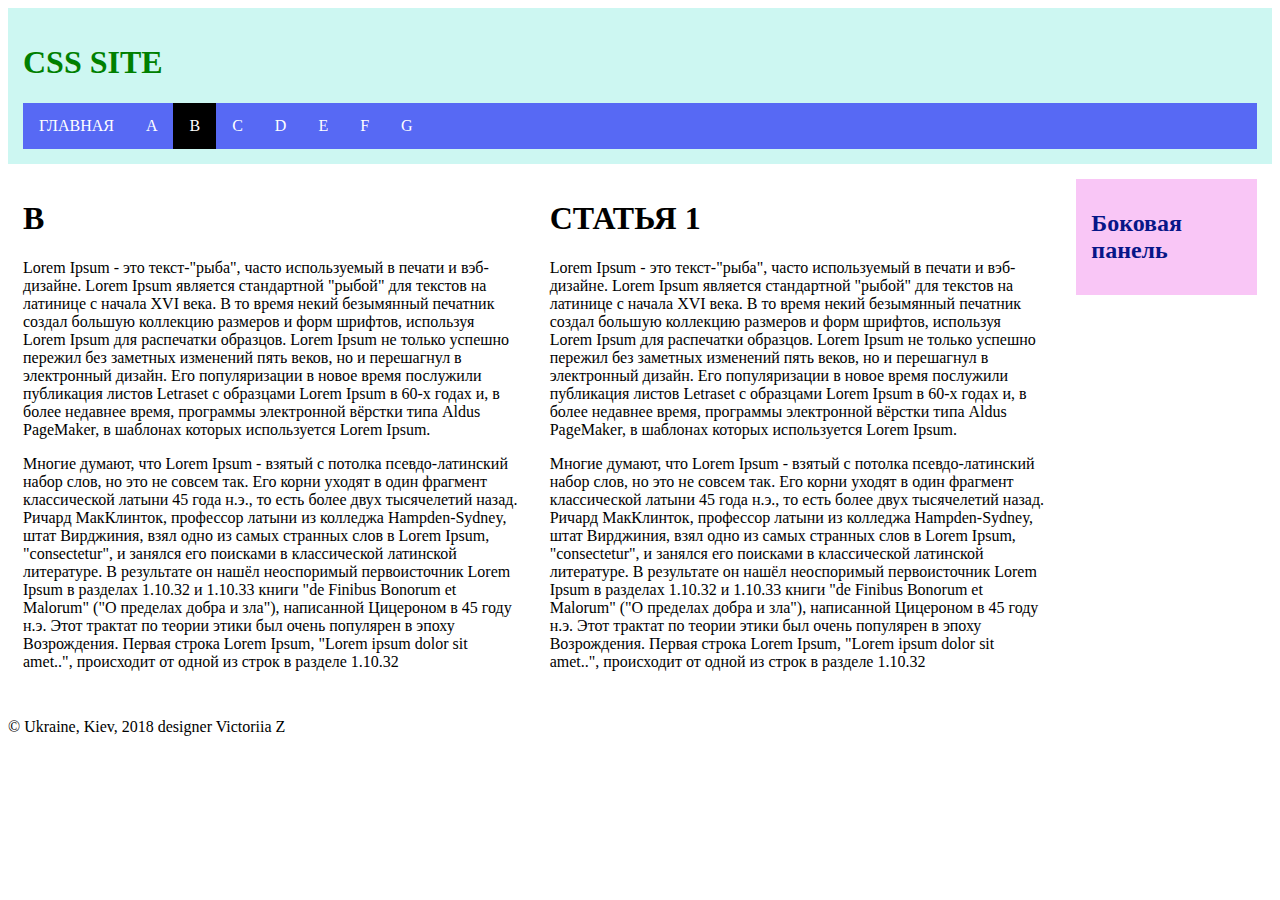
<file: b/b.html>
<!DOCTYPE html>
<html lang="en">
<head>
	<meta charset="UTF-8">
	<meta name="description" content="здесь идет описание о чем страница. для каждой страницы разное">
	<meta name="keywords" content="здесь идую ключевые слова через запятую">
	<meta name="viewport" content="width=device-width, user-scalable=no, initial-scale=1.0, maximum-scale=1.0, minimum-scale=1.0">

	<title>Главная</title>

	<link rel="stylesheet" href="../css/style.css">
	

</head>
<body>
	<header>
		<!-- h1>a -->
		<h1><a href="../index.html"></a>CSS SITE</h1>
		
		<!-- ul.g_menu>li*6>a{menu$} -->
		<ul class="g_menu">
			<li><a  href="../index.html">ГЛАВНАЯ</a></li>
			<li><a href="../a/a.html">A</a></li>
			<li><a class="active" href="b.html">B</a></li>
			<li><a href="../c/c.html">C</a></li>
			<li><a href="../d/d.html">D</a></li>
			<li><a href="../e/e.html">E</a></li>
			<li><a href="../f/f.html">F</a></li>
			<li><a href="../g/g.html">G</a></li>
		</ul>

	</header>

		
		<main>
			<!-- article.col-5.col-m-5 -->

			<article class="col-5 col-m-5">
				<h1>B</h1>
			<p>
				Lorem Ipsum - это текст-"рыба", часто используемый в печати и вэб-дизайне. Lorem Ipsum является стандартной "рыбой" для текстов на латинице с начала XVI века. В то время некий безымянный печатник создал большую коллекцию размеров и форм шрифтов, используя Lorem Ipsum для распечатки образцов. Lorem Ipsum не только успешно пережил без заметных изменений пять веков, но и перешагнул в электронный дизайн. Его популяризации в новое время послужили публикация листов Letraset с образцами Lorem Ipsum в 60-х годах и, в более недавнее время, программы электронной вёрстки типа Aldus PageMaker, в шаблонах которых используется Lorem Ipsum.
				
			</p>
			<p>
				Многие думают, что Lorem Ipsum - взятый с потолка псевдо-латинский набор слов, но это не совсем так. Его корни уходят в один фрагмент классической латыни 45 года н.э., то есть более двух тысячелетий назад. Ричард МакКлинток, профессор латыни из колледжа Hampden-Sydney, штат Вирджиния, взял одно из самых странных слов в Lorem Ipsum, "consectetur", и занялся его поисками в классической латинской литературе. В результате он нашёл неоспоримый первоисточник Lorem Ipsum в разделах 1.10.32 и 1.10.33 книги "de Finibus Bonorum et Malorum" ("О пределах добра и зла"), написанной Цицероном в 45 году н.э. Этот трактат по теории этики был очень популярен в эпоху Возрождения. Первая строка Lorem Ipsum, "Lorem ipsum dolor sit amet..", происходит от одной из строк в разделе 1.10.32
				

			</p>	


			</article>
			

			<article class="col-5 col-m-5">
				<h1>СТАТЬЯ 1</h1>
			<p>
				Lorem Ipsum - это текст-"рыба", часто используемый в печати и вэб-дизайне. Lorem Ipsum является стандартной "рыбой" для текстов на латинице с начала XVI века. В то время некий безымянный печатник создал большую коллекцию размеров и форм шрифтов, используя Lorem Ipsum для распечатки образцов. Lorem Ipsum не только успешно пережил без заметных изменений пять веков, но и перешагнул в электронный дизайн. Его популяризации в новое время послужили публикация листов Letraset с образцами Lorem Ipsum в 60-х годах и, в более недавнее время, программы электронной вёрстки типа Aldus PageMaker, в шаблонах которых используется Lorem Ipsum.
				
			</p>
			<p>
				Многие думают, что Lorem Ipsum - взятый с потолка псевдо-латинский набор слов, но это не совсем так. Его корни уходят в один фрагмент классической латыни 45 года н.э., то есть более двух тысячелетий назад. Ричард МакКлинток, профессор латыни из колледжа Hampden-Sydney, штат Вирджиния, взял одно из самых странных слов в Lorem Ipsum, "consectetur", и занялся его поисками в классической латинской литературе. В результате он нашёл неоспоримый первоисточник Lorem Ipsum в разделах 1.10.32 и 1.10.33 книги "de Finibus Bonorum et Malorum" ("О пределах добра и зла"), написанной Цицероном в 45 году н.э. Этот трактат по теории этики был очень популярен в эпоху Возрождения. Первая строка Lorem Ipsum, "Lorem ipsum dolor sit amet..", происходит от одной из строк в разделе 1.10.32
				

			</p>	


			</article>

			<!-- article.col-2.col-m-2    -->

			<article class="col-2 col-m-2">
				<aside>   <!-- боковая панель -->
					
					<h1>Боковая панель</h1>


				</aside>


			</article>



		</main>

		<footer>
			<p>
				&copy;  Ukraine, Kiev, 2018  designer Victoriia Z<!-- знак авторского права -->



			</p>


		</footer>


	
</body>
</html>
</file>
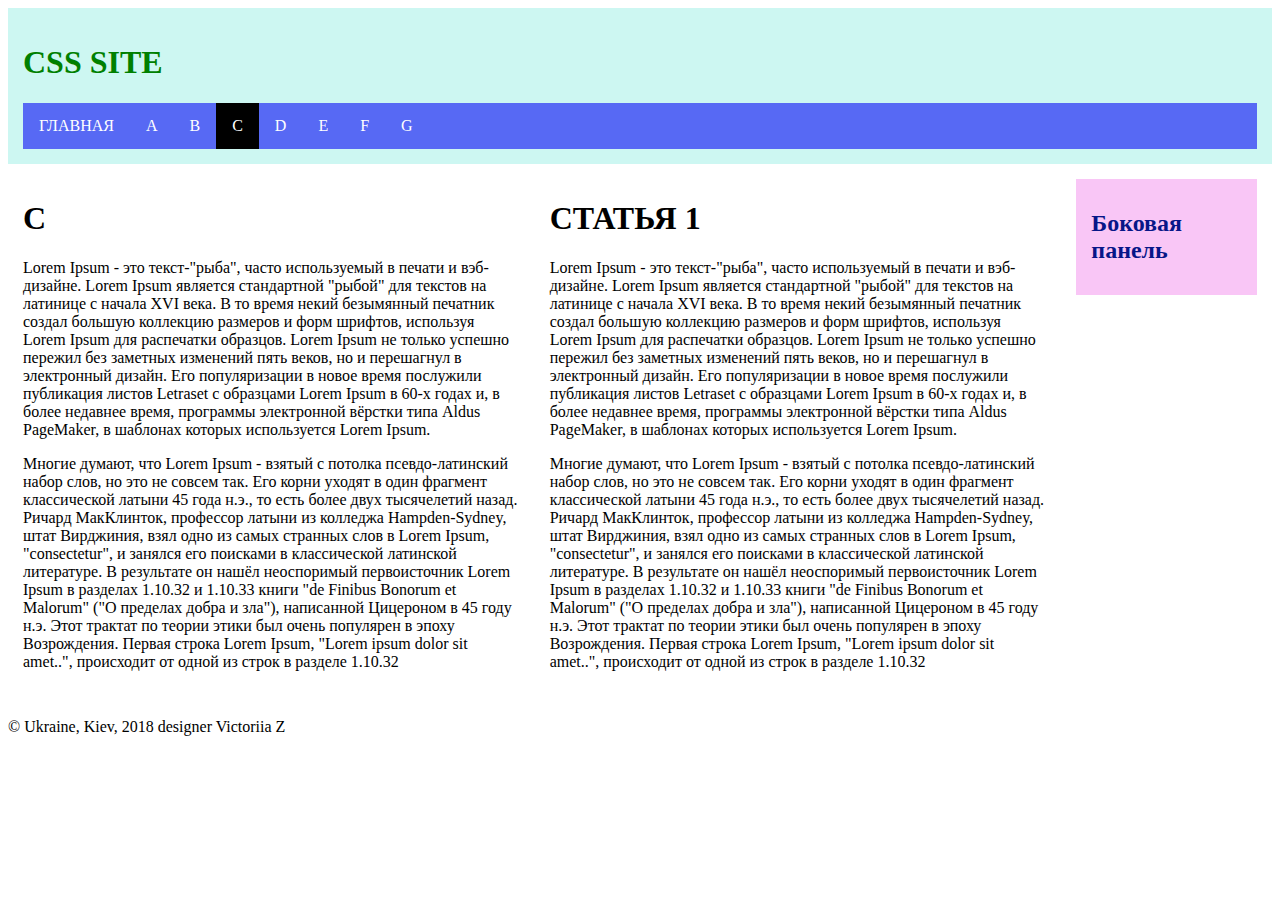
<file: c/c.html>
<!DOCTYPE html>
<html lang="en">
<head>
	<meta charset="UTF-8">
	<meta name="description" content="здесь идет описание о чем страница. для каждой страницы разное">
	<meta name="keywords" content="здесь идую ключевые слова через запятую">
	<meta name="viewport" content="width=device-width, user-scalable=no, initial-scale=1.0, maximum-scale=1.0, minimum-scale=1.0">

	<title>Главная</title>

	<link rel="stylesheet" href="../css/style.css">
	

</head>
<body>
	<header>
		<!-- h1>a -->
		<h1><a href="../index.html"></a>CSS SITE</h1>
		
		<!-- ul.g_menu>li*6>a{menu$} -->
		<ul class="g_menu">
			<li><a  href="../index.html">ГЛАВНАЯ</a></li>
			<li><a href="../a/a.html">A</a></li>
			<li><a  href="../b/b.html">B</a></li>
			<li><a class="active" href="c.html">C</a></li>
			<li><a href="../d/d.html">D</a></li>
			<li><a href="../e/e.html">E</a></li>
			<li><a href="../f/f.html">F</a></li>
			<li><a href="../g/g.html">G</a></li>
		</ul>

	</header>

		
		<main>
			<!-- article.col-5.col-m-5 -->

			<article class="col-5 col-m-5">
				<h1>C</h1>
			<p>
				Lorem Ipsum - это текст-"рыба", часто используемый в печати и вэб-дизайне. Lorem Ipsum является стандартной "рыбой" для текстов на латинице с начала XVI века. В то время некий безымянный печатник создал большую коллекцию размеров и форм шрифтов, используя Lorem Ipsum для распечатки образцов. Lorem Ipsum не только успешно пережил без заметных изменений пять веков, но и перешагнул в электронный дизайн. Его популяризации в новое время послужили публикация листов Letraset с образцами Lorem Ipsum в 60-х годах и, в более недавнее время, программы электронной вёрстки типа Aldus PageMaker, в шаблонах которых используется Lorem Ipsum.
				
			</p>
			<p>
				Многие думают, что Lorem Ipsum - взятый с потолка псевдо-латинский набор слов, но это не совсем так. Его корни уходят в один фрагмент классической латыни 45 года н.э., то есть более двух тысячелетий назад. Ричард МакКлинток, профессор латыни из колледжа Hampden-Sydney, штат Вирджиния, взял одно из самых странных слов в Lorem Ipsum, "consectetur", и занялся его поисками в классической латинской литературе. В результате он нашёл неоспоримый первоисточник Lorem Ipsum в разделах 1.10.32 и 1.10.33 книги "de Finibus Bonorum et Malorum" ("О пределах добра и зла"), написанной Цицероном в 45 году н.э. Этот трактат по теории этики был очень популярен в эпоху Возрождения. Первая строка Lorem Ipsum, "Lorem ipsum dolor sit amet..", происходит от одной из строк в разделе 1.10.32
				

			</p>	


			</article>
			

			<article class="col-5 col-m-5">
				<h1>СТАТЬЯ 1</h1>
			<p>
				Lorem Ipsum - это текст-"рыба", часто используемый в печати и вэб-дизайне. Lorem Ipsum является стандартной "рыбой" для текстов на латинице с начала XVI века. В то время некий безымянный печатник создал большую коллекцию размеров и форм шрифтов, используя Lorem Ipsum для распечатки образцов. Lorem Ipsum не только успешно пережил без заметных изменений пять веков, но и перешагнул в электронный дизайн. Его популяризации в новое время послужили публикация листов Letraset с образцами Lorem Ipsum в 60-х годах и, в более недавнее время, программы электронной вёрстки типа Aldus PageMaker, в шаблонах которых используется Lorem Ipsum.
				
			</p>
			<p>
				Многие думают, что Lorem Ipsum - взятый с потолка псевдо-латинский набор слов, но это не совсем так. Его корни уходят в один фрагмент классической латыни 45 года н.э., то есть более двух тысячелетий назад. Ричард МакКлинток, профессор латыни из колледжа Hampden-Sydney, штат Вирджиния, взял одно из самых странных слов в Lorem Ipsum, "consectetur", и занялся его поисками в классической латинской литературе. В результате он нашёл неоспоримый первоисточник Lorem Ipsum в разделах 1.10.32 и 1.10.33 книги "de Finibus Bonorum et Malorum" ("О пределах добра и зла"), написанной Цицероном в 45 году н.э. Этот трактат по теории этики был очень популярен в эпоху Возрождения. Первая строка Lorem Ipsum, "Lorem ipsum dolor sit amet..", происходит от одной из строк в разделе 1.10.32
				

			</p>	


			</article>

			<!-- article.col-2.col-m-2    -->

			<article class="col-2 col-m-2">
				<aside>   <!-- боковая панель -->
					
					<h1>Боковая панель</h1>


				</aside>


			</article>



		</main>

		<footer>
			<p>
				&copy;  Ukraine, Kiev, 2018  designer Victoriia Z<!-- знак авторского права -->



			</p>


		</footer>


	
</body>
</html>
</file>
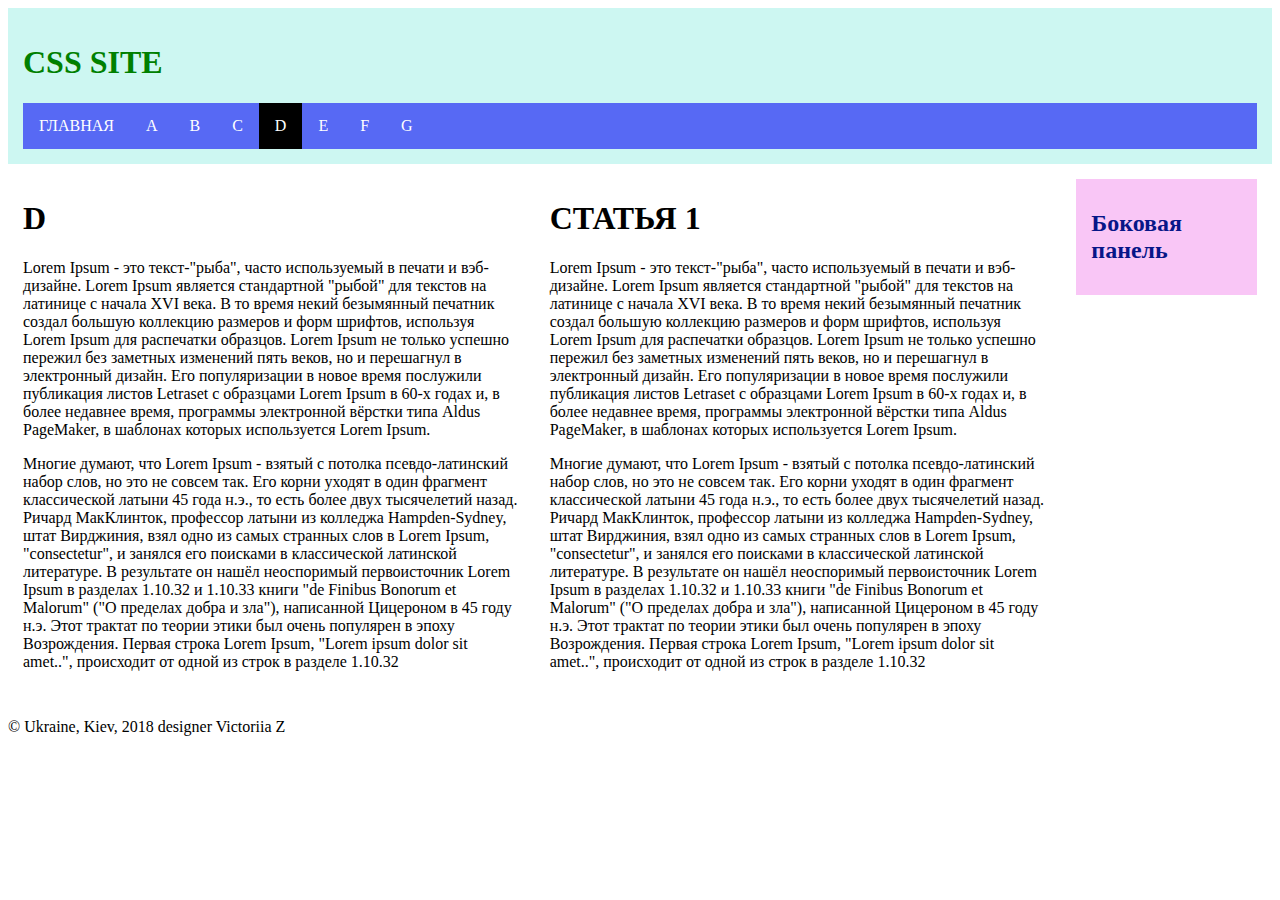
<file: d/d.html>
<!DOCTYPE html>
<html lang="en">
<head>
	<meta charset="UTF-8">
	<meta name="description" content="здесь идет описание о чем страница. для каждой страницы разное">
	<meta name="keywords" content="здесь идую ключевые слова через запятую">
	<meta name="viewport" content="width=device-width, user-scalable=no, initial-scale=1.0, maximum-scale=1.0, minimum-scale=1.0">

	<title>Главная</title>

	<link rel="stylesheet" href="../css/style.css">
	

</head>
<body>
	<header>
		<!-- h1>a -->
		<h1><a href="../index.html"></a>CSS SITE</h1>
		
		<!-- ul.g_menu>li*6>a{menu$} -->
		<ul class="g_menu">
			<li><a  href="../index.html">ГЛАВНАЯ</a></li>
			<li><a href="../a/a.html">A</a></li>
			<li><a href="../b/b.html">B</a></li>
			<li><a href="../c/c.html">C</a></li>
			<li><a class="active" href="d.html">D</a></li>
			<li><a href="../e/e.html">E</a></li>
			<li><a href="../f/f.html">F</a></li>
			<li><a href="../g/g.html">G</a></li>
		</ul>

	</header>

		
		<main>
			<!-- article.col-5.col-m-5 -->

			<article class="col-5 col-m-5">
				<h1>D</h1>
			<p>
				Lorem Ipsum - это текст-"рыба", часто используемый в печати и вэб-дизайне. Lorem Ipsum является стандартной "рыбой" для текстов на латинице с начала XVI века. В то время некий безымянный печатник создал большую коллекцию размеров и форм шрифтов, используя Lorem Ipsum для распечатки образцов. Lorem Ipsum не только успешно пережил без заметных изменений пять веков, но и перешагнул в электронный дизайн. Его популяризации в новое время послужили публикация листов Letraset с образцами Lorem Ipsum в 60-х годах и, в более недавнее время, программы электронной вёрстки типа Aldus PageMaker, в шаблонах которых используется Lorem Ipsum.
				
			</p>
			<p>
				Многие думают, что Lorem Ipsum - взятый с потолка псевдо-латинский набор слов, но это не совсем так. Его корни уходят в один фрагмент классической латыни 45 года н.э., то есть более двух тысячелетий назад. Ричард МакКлинток, профессор латыни из колледжа Hampden-Sydney, штат Вирджиния, взял одно из самых странных слов в Lorem Ipsum, "consectetur", и занялся его поисками в классической латинской литературе. В результате он нашёл неоспоримый первоисточник Lorem Ipsum в разделах 1.10.32 и 1.10.33 книги "de Finibus Bonorum et Malorum" ("О пределах добра и зла"), написанной Цицероном в 45 году н.э. Этот трактат по теории этики был очень популярен в эпоху Возрождения. Первая строка Lorem Ipsum, "Lorem ipsum dolor sit amet..", происходит от одной из строк в разделе 1.10.32
				

			</p>	


			</article>
			

			<article class="col-5 col-m-5">
				<h1>СТАТЬЯ 1</h1>
			<p>
				Lorem Ipsum - это текст-"рыба", часто используемый в печати и вэб-дизайне. Lorem Ipsum является стандартной "рыбой" для текстов на латинице с начала XVI века. В то время некий безымянный печатник создал большую коллекцию размеров и форм шрифтов, используя Lorem Ipsum для распечатки образцов. Lorem Ipsum не только успешно пережил без заметных изменений пять веков, но и перешагнул в электронный дизайн. Его популяризации в новое время послужили публикация листов Letraset с образцами Lorem Ipsum в 60-х годах и, в более недавнее время, программы электронной вёрстки типа Aldus PageMaker, в шаблонах которых используется Lorem Ipsum.
				
			</p>
			<p>
				Многие думают, что Lorem Ipsum - взятый с потолка псевдо-латинский набор слов, но это не совсем так. Его корни уходят в один фрагмент классической латыни 45 года н.э., то есть более двух тысячелетий назад. Ричард МакКлинток, профессор латыни из колледжа Hampden-Sydney, штат Вирджиния, взял одно из самых странных слов в Lorem Ipsum, "consectetur", и занялся его поисками в классической латинской литературе. В результате он нашёл неоспоримый первоисточник Lorem Ipsum в разделах 1.10.32 и 1.10.33 книги "de Finibus Bonorum et Malorum" ("О пределах добра и зла"), написанной Цицероном в 45 году н.э. Этот трактат по теории этики был очень популярен в эпоху Возрождения. Первая строка Lorem Ipsum, "Lorem ipsum dolor sit amet..", происходит от одной из строк в разделе 1.10.32
				

			</p>	


			</article>

			<!-- article.col-2.col-m-2    -->

			<article class="col-2 col-m-2">
				<aside>   <!-- боковая панель -->
					
					<h1>Боковая панель</h1>


				</aside>


			</article>



		</main>

		<footer>
			<p>
				&copy;  Ukraine, Kiev, 2018  designer Victoriia Z<!-- знак авторского права -->



			</p>


		</footer>


	
</body>
</html>
</file>
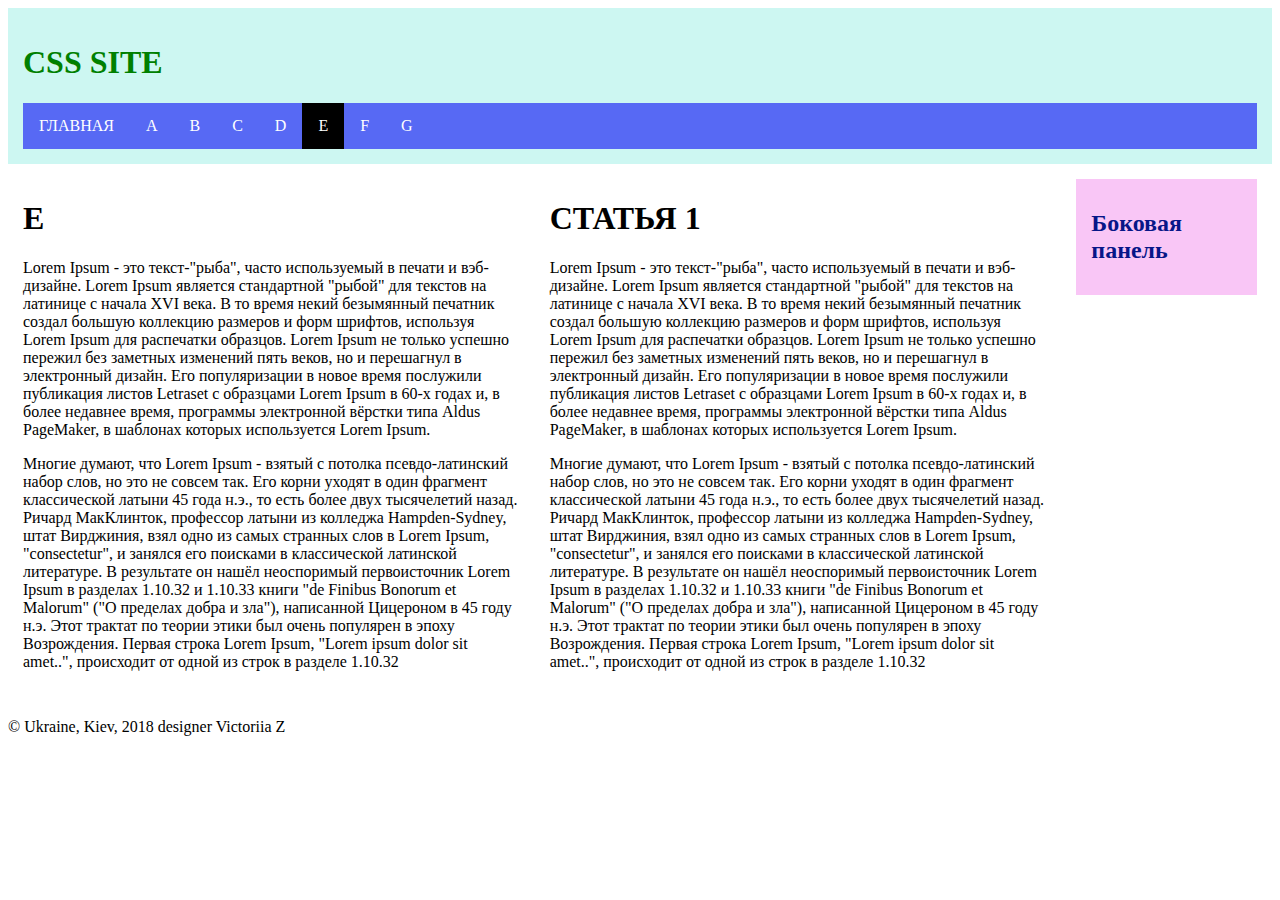
<file: e/e.html>
<!DOCTYPE html>
<html lang="en">
<head>
	<meta charset="UTF-8">
	<meta name="description" content="здесь идет описание о чем страница. для каждой страницы разное">
	<meta name="keywords" content="здесь идую ключевые слова через запятую">
	<meta name="viewport" content="width=device-width, user-scalable=no, initial-scale=1.0, maximum-scale=1.0, minimum-scale=1.0">

	<title>Главная</title>

	<link rel="stylesheet" href="../css/style.css">
	

</head>
<body>
	<header>
		<!-- h1>a -->
		<h1><a href="../index.html"></a>CSS SITE</h1>
		
		<!-- ul.g_menu>li*6>a{menu$} -->
		<ul class="g_menu">
			<li><a  href="../index.html">ГЛАВНАЯ</a></li>
			<li><a href="../a/a.html">A</a></li>
			<li><a href="../b/b.html">B</a></li>
			<li><a href="../c/c.html">C</a></li>
			<li><a  href="../d/d.html">D</a></li>
			<li><a class="active" href="e.html">E</a></li>
			<li><a href="../f/f.html">F</a></li>
			<li><a href="../g/g.html">G</a></li>
		</ul>

	</header>

		
		<main>
			<!-- article.col-5.col-m-5 -->

			<article class="col-5 col-m-5">
				<h1>E</h1>
			<p>
				Lorem Ipsum - это текст-"рыба", часто используемый в печати и вэб-дизайне. Lorem Ipsum является стандартной "рыбой" для текстов на латинице с начала XVI века. В то время некий безымянный печатник создал большую коллекцию размеров и форм шрифтов, используя Lorem Ipsum для распечатки образцов. Lorem Ipsum не только успешно пережил без заметных изменений пять веков, но и перешагнул в электронный дизайн. Его популяризации в новое время послужили публикация листов Letraset с образцами Lorem Ipsum в 60-х годах и, в более недавнее время, программы электронной вёрстки типа Aldus PageMaker, в шаблонах которых используется Lorem Ipsum.
				
			</p>
			<p>
				Многие думают, что Lorem Ipsum - взятый с потолка псевдо-латинский набор слов, но это не совсем так. Его корни уходят в один фрагмент классической латыни 45 года н.э., то есть более двух тысячелетий назад. Ричард МакКлинток, профессор латыни из колледжа Hampden-Sydney, штат Вирджиния, взял одно из самых странных слов в Lorem Ipsum, "consectetur", и занялся его поисками в классической латинской литературе. В результате он нашёл неоспоримый первоисточник Lorem Ipsum в разделах 1.10.32 и 1.10.33 книги "de Finibus Bonorum et Malorum" ("О пределах добра и зла"), написанной Цицероном в 45 году н.э. Этот трактат по теории этики был очень популярен в эпоху Возрождения. Первая строка Lorem Ipsum, "Lorem ipsum dolor sit amet..", происходит от одной из строк в разделе 1.10.32
				

			</p>	


			</article>
			

			<article class="col-5 col-m-5">
				<h1>СТАТЬЯ 1</h1>
			<p>
				Lorem Ipsum - это текст-"рыба", часто используемый в печати и вэб-дизайне. Lorem Ipsum является стандартной "рыбой" для текстов на латинице с начала XVI века. В то время некий безымянный печатник создал большую коллекцию размеров и форм шрифтов, используя Lorem Ipsum для распечатки образцов. Lorem Ipsum не только успешно пережил без заметных изменений пять веков, но и перешагнул в электронный дизайн. Его популяризации в новое время послужили публикация листов Letraset с образцами Lorem Ipsum в 60-х годах и, в более недавнее время, программы электронной вёрстки типа Aldus PageMaker, в шаблонах которых используется Lorem Ipsum.
				
			</p>
			<p>
				Многие думают, что Lorem Ipsum - взятый с потолка псевдо-латинский набор слов, но это не совсем так. Его корни уходят в один фрагмент классической латыни 45 года н.э., то есть более двух тысячелетий назад. Ричард МакКлинток, профессор латыни из колледжа Hampden-Sydney, штат Вирджиния, взял одно из самых странных слов в Lorem Ipsum, "consectetur", и занялся его поисками в классической латинской литературе. В результате он нашёл неоспоримый первоисточник Lorem Ipsum в разделах 1.10.32 и 1.10.33 книги "de Finibus Bonorum et Malorum" ("О пределах добра и зла"), написанной Цицероном в 45 году н.э. Этот трактат по теории этики был очень популярен в эпоху Возрождения. Первая строка Lorem Ipsum, "Lorem ipsum dolor sit amet..", происходит от одной из строк в разделе 1.10.32
				

			</p>	


			</article>

			<!-- article.col-2.col-m-2    -->

			<article class="col-2 col-m-2">
				<aside>   <!-- боковая панель -->
					
					<h1>Боковая панель</h1>


				</aside>


			</article>



		</main>

		<footer>
			<p>
				&copy;  Ukraine, Kiev, 2018  designer Victoriia Z<!-- знак авторского права -->



			</p>


		</footer>


	
</body>
</html>
</file>
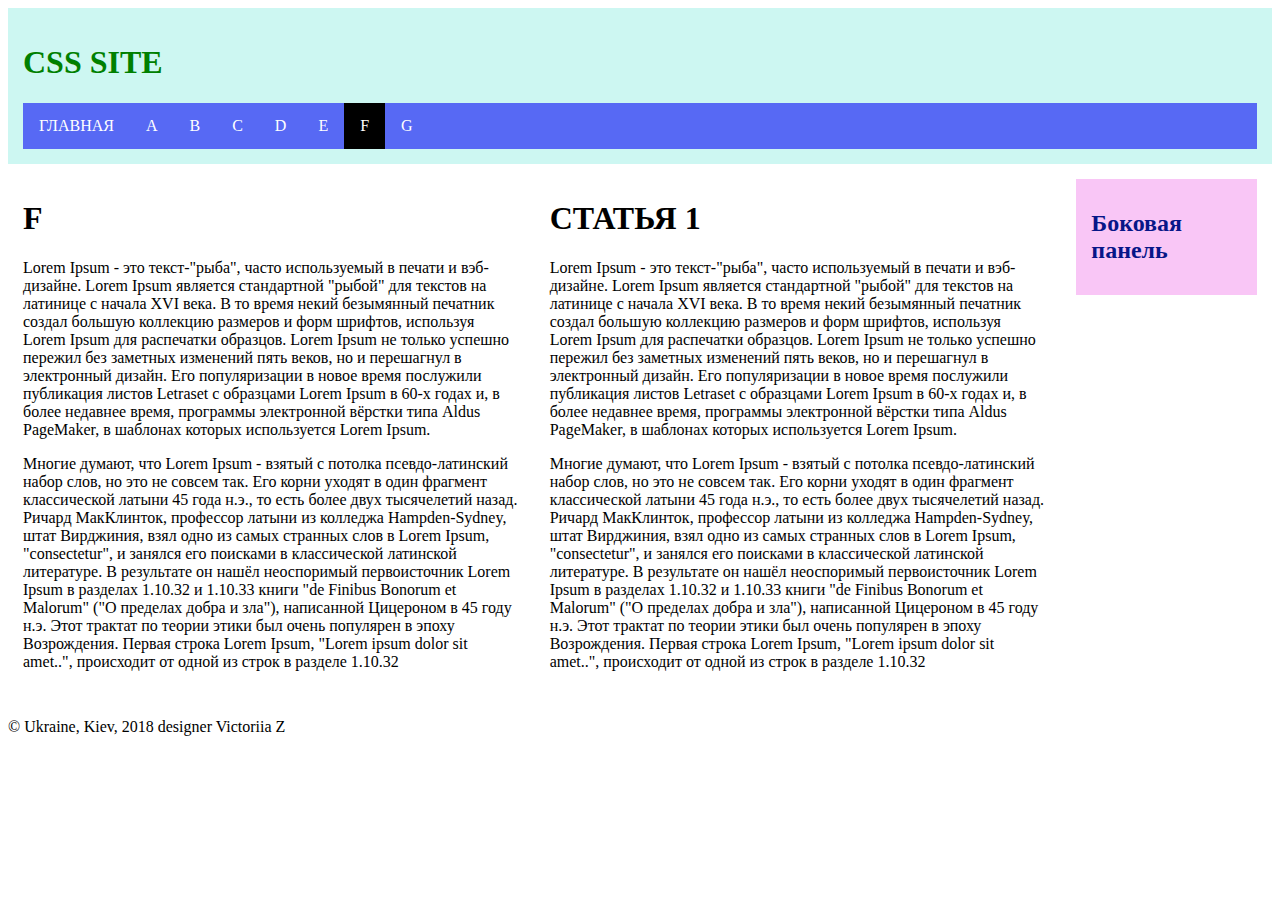
<file: f/f.html>
<!DOCTYPE html>
<html lang="en">
<head>
	<meta charset="UTF-8">
	<meta name="description" content="здесь идет описание о чем страница. для каждой страницы разное">
	<meta name="keywords" content="здесь идую ключевые слова через запятую">
	<meta name="viewport" content="width=device-width, user-scalable=no, initial-scale=1.0, maximum-scale=1.0, minimum-scale=1.0">

	<title>Главная</title>

	<link rel="stylesheet" href="../css/style.css">
	

</head>
<body>
	<header>
		<!-- h1>a -->
		<h1><a href="../index.html"></a>CSS SITE</h1>
		
		<!-- ul.g_menu>li*6>a{menu$} -->
		<ul class="g_menu">
			<li><a  href="../index.html">ГЛАВНАЯ</a></li>
			<li><a href="../a/a.html">A</a></li>
			<li><a href="../b/b.html">B</a></li>
			<li><a href="../c/c.html">C</a></li>
			<li><a  href="../d/d.html">D</a></li>
			<li><a  href="../e/e.html">E</a></li>
			<li><a class="active" href="f.html">F</a></li>
			<li><a href="../g/g.html">G</a></li>
		</ul>

	</header>

		
		<main>
			<!-- article.col-5.col-m-5 -->

			<article class="col-5 col-m-5">
				<h1>F</h1>
			<p>
				Lorem Ipsum - это текст-"рыба", часто используемый в печати и вэб-дизайне. Lorem Ipsum является стандартной "рыбой" для текстов на латинице с начала XVI века. В то время некий безымянный печатник создал большую коллекцию размеров и форм шрифтов, используя Lorem Ipsum для распечатки образцов. Lorem Ipsum не только успешно пережил без заметных изменений пять веков, но и перешагнул в электронный дизайн. Его популяризации в новое время послужили публикация листов Letraset с образцами Lorem Ipsum в 60-х годах и, в более недавнее время, программы электронной вёрстки типа Aldus PageMaker, в шаблонах которых используется Lorem Ipsum.
				
			</p>
			<p>
				Многие думают, что Lorem Ipsum - взятый с потолка псевдо-латинский набор слов, но это не совсем так. Его корни уходят в один фрагмент классической латыни 45 года н.э., то есть более двух тысячелетий назад. Ричард МакКлинток, профессор латыни из колледжа Hampden-Sydney, штат Вирджиния, взял одно из самых странных слов в Lorem Ipsum, "consectetur", и занялся его поисками в классической латинской литературе. В результате он нашёл неоспоримый первоисточник Lorem Ipsum в разделах 1.10.32 и 1.10.33 книги "de Finibus Bonorum et Malorum" ("О пределах добра и зла"), написанной Цицероном в 45 году н.э. Этот трактат по теории этики был очень популярен в эпоху Возрождения. Первая строка Lorem Ipsum, "Lorem ipsum dolor sit amet..", происходит от одной из строк в разделе 1.10.32
				

			</p>	


			</article>
			

			<article class="col-5 col-m-5">
				<h1>СТАТЬЯ 1</h1>
			<p>
				Lorem Ipsum - это текст-"рыба", часто используемый в печати и вэб-дизайне. Lorem Ipsum является стандартной "рыбой" для текстов на латинице с начала XVI века. В то время некий безымянный печатник создал большую коллекцию размеров и форм шрифтов, используя Lorem Ipsum для распечатки образцов. Lorem Ipsum не только успешно пережил без заметных изменений пять веков, но и перешагнул в электронный дизайн. Его популяризации в новое время послужили публикация листов Letraset с образцами Lorem Ipsum в 60-х годах и, в более недавнее время, программы электронной вёрстки типа Aldus PageMaker, в шаблонах которых используется Lorem Ipsum.
				
			</p>
			<p>
				Многие думают, что Lorem Ipsum - взятый с потолка псевдо-латинский набор слов, но это не совсем так. Его корни уходят в один фрагмент классической латыни 45 года н.э., то есть более двух тысячелетий назад. Ричард МакКлинток, профессор латыни из колледжа Hampden-Sydney, штат Вирджиния, взял одно из самых странных слов в Lorem Ipsum, "consectetur", и занялся его поисками в классической латинской литературе. В результате он нашёл неоспоримый первоисточник Lorem Ipsum в разделах 1.10.32 и 1.10.33 книги "de Finibus Bonorum et Malorum" ("О пределах добра и зла"), написанной Цицероном в 45 году н.э. Этот трактат по теории этики был очень популярен в эпоху Возрождения. Первая строка Lorem Ipsum, "Lorem ipsum dolor sit amet..", происходит от одной из строк в разделе 1.10.32
				

			</p>	


			</article>

			<!-- article.col-2.col-m-2    -->

			<article class="col-2 col-m-2">
				<aside>   <!-- боковая панель -->
					
					<h1>Боковая панель</h1>


				</aside>


			</article>



		</main>

		<footer>
			<p>
				&copy;  Ukraine, Kiev, 2018  designer Victoriia Z<!-- знак авторского права -->



			</p>


		</footer>


	
</body>
</html>
</file>
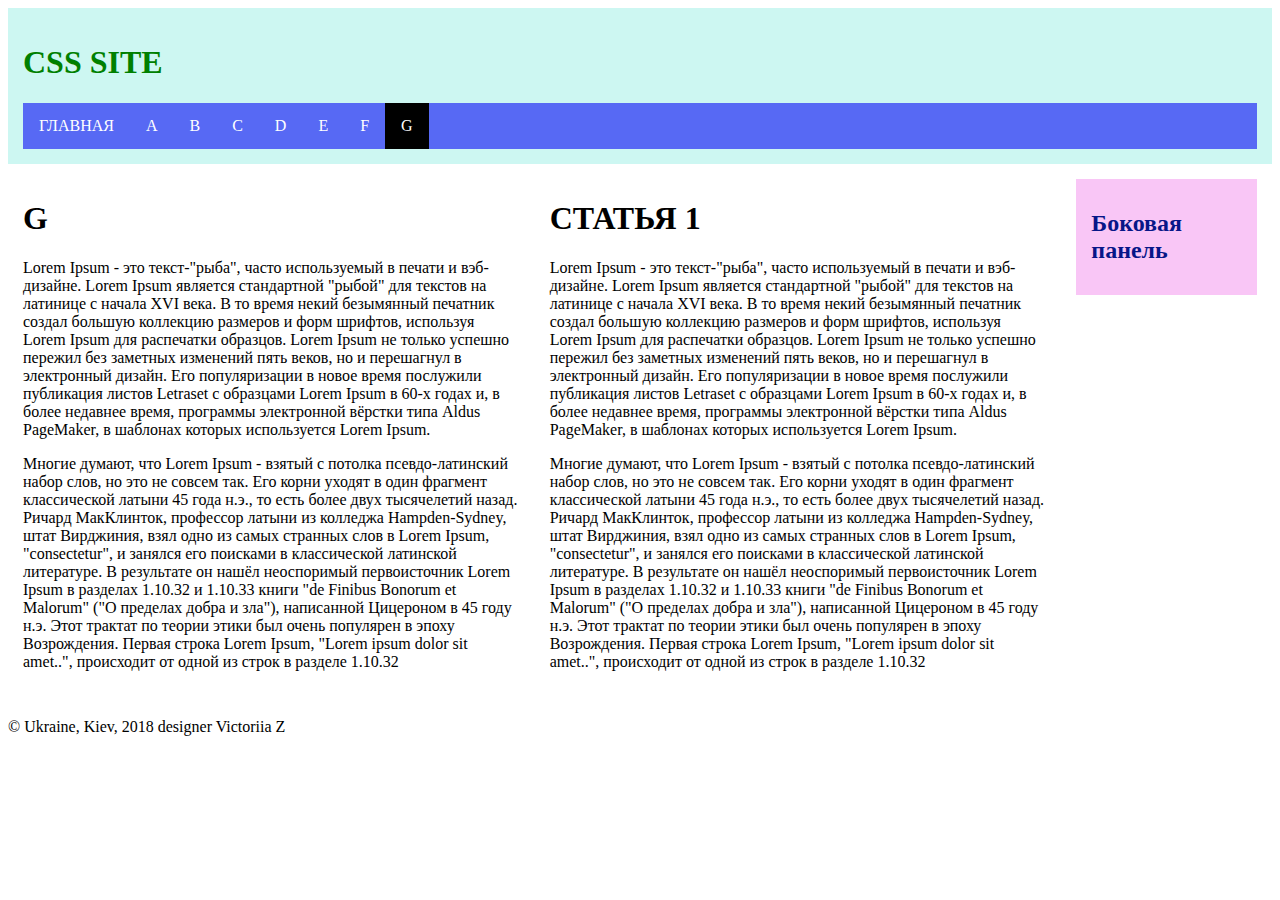
<file: g/g.html>
<!DOCTYPE html>
<html lang="en">
<head>
	<meta charset="UTF-8">
	<meta name="description" content="здесь идет описание о чем страница. для каждой страницы разное">
	<meta name="keywords" content="здесь идую ключевые слова через запятую">
	<meta name="viewport" content="width=device-width, user-scalable=no, initial-scale=1.0, maximum-scale=1.0, minimum-scale=1.0">

	<title>Главная</title>

	<link rel="stylesheet" href="../css/style.css">
	

</head>
<body>
	<header>
		<!-- h1>a -->
		<h1><a href="../index.html"></a>CSS SITE</h1>
		
		<!-- ul.g_menu>li*6>a{menu$} -->
		<ul class="g_menu">
			<li><a  href="../index.html">ГЛАВНАЯ</a></li>
			<li><a href="../a/a.html">A</a></li>
			<li><a href="../b/b.html">B</a></li>
			<li><a href="../c/c.html">C</a></li>
			<li><a  href="../d/d.html">D</a></li>
			<li><a  href="../e/e.html">E</a></li>
			<li><a  href="../f/f.html">F</a></li>
			<li><a class="active" href="g.html">G</a></li>
		</ul>

	</header>

		
		<main>
			<!-- article.col-5.col-m-5 -->

			<article class="col-5 col-m-5">
				<h1>G</h1>
			<p>
				Lorem Ipsum - это текст-"рыба", часто используемый в печати и вэб-дизайне. Lorem Ipsum является стандартной "рыбой" для текстов на латинице с начала XVI века. В то время некий безымянный печатник создал большую коллекцию размеров и форм шрифтов, используя Lorem Ipsum для распечатки образцов. Lorem Ipsum не только успешно пережил без заметных изменений пять веков, но и перешагнул в электронный дизайн. Его популяризации в новое время послужили публикация листов Letraset с образцами Lorem Ipsum в 60-х годах и, в более недавнее время, программы электронной вёрстки типа Aldus PageMaker, в шаблонах которых используется Lorem Ipsum.
				
			</p>
			<p>
				Многие думают, что Lorem Ipsum - взятый с потолка псевдо-латинский набор слов, но это не совсем так. Его корни уходят в один фрагмент классической латыни 45 года н.э., то есть более двух тысячелетий назад. Ричард МакКлинток, профессор латыни из колледжа Hampden-Sydney, штат Вирджиния, взял одно из самых странных слов в Lorem Ipsum, "consectetur", и занялся его поисками в классической латинской литературе. В результате он нашёл неоспоримый первоисточник Lorem Ipsum в разделах 1.10.32 и 1.10.33 книги "de Finibus Bonorum et Malorum" ("О пределах добра и зла"), написанной Цицероном в 45 году н.э. Этот трактат по теории этики был очень популярен в эпоху Возрождения. Первая строка Lorem Ipsum, "Lorem ipsum dolor sit amet..", происходит от одной из строк в разделе 1.10.32
				

			</p>	


			</article>
			

			<article class="col-5 col-m-5">
				<h1>СТАТЬЯ 1</h1>
			<p>
				Lorem Ipsum - это текст-"рыба", часто используемый в печати и вэб-дизайне. Lorem Ipsum является стандартной "рыбой" для текстов на латинице с начала XVI века. В то время некий безымянный печатник создал большую коллекцию размеров и форм шрифтов, используя Lorem Ipsum для распечатки образцов. Lorem Ipsum не только успешно пережил без заметных изменений пять веков, но и перешагнул в электронный дизайн. Его популяризации в новое время послужили публикация листов Letraset с образцами Lorem Ipsum в 60-х годах и, в более недавнее время, программы электронной вёрстки типа Aldus PageMaker, в шаблонах которых используется Lorem Ipsum.
				
			</p>
			<p>
				Многие думают, что Lorem Ipsum - взятый с потолка псевдо-латинский набор слов, но это не совсем так. Его корни уходят в один фрагмент классической латыни 45 года н.э., то есть более двух тысячелетий назад. Ричард МакКлинток, профессор латыни из колледжа Hampden-Sydney, штат Вирджиния, взял одно из самых странных слов в Lorem Ipsum, "consectetur", и занялся его поисками в классической латинской литературе. В результате он нашёл неоспоримый первоисточник Lorem Ipsum в разделах 1.10.32 и 1.10.33 книги "de Finibus Bonorum et Malorum" ("О пределах добра и зла"), написанной Цицероном в 45 году н.э. Этот трактат по теории этики был очень популярен в эпоху Возрождения. Первая строка Lorem Ipsum, "Lorem ipsum dolor sit amet..", происходит от одной из строк в разделе 1.10.32
				

			</p>	


			</article>

			<!-- article.col-2.col-m-2    -->

			<article class="col-2 col-m-2">
				<aside>   <!-- боковая панель -->
					
					<h1>Боковая панель</h1>


				</aside>


			</article>



		</main>

		<footer>
			<p>
				&copy;  Ukraine, Kiev, 2018  designer Victoriia Z<!-- знак авторского права -->



			</p>


		</footer>


	
</body>
</html>
</file>
<file: css/style.css>
*{
	box-sizing: border-box;  /*одинаковая ширина для всех боксов*/

}

main::after{ /*псевдо класс, который позволяет добавить в конец*/
	clear: both;
	display: block;
	content: "";

	
}

[class*="col-"]{/*  вот так прописывается для всех классов,, имя которых начинается на col*/
	float: left;
	padding: 15px;


}
header{

	background-color: #CDF7F2;
	color: green;
	padding: 15px;

}

aside{
	background: #F9C6F6;
	color: #071688;
	padding: 15px;
	font-size: 12px;
}


[class*="col-"]{
	width: 100%;

}

@media(min-width: 600px){
	.col-m-1{
		width: 8.333333333333333%;
		 

	}
	.col-m-2{
		width: 16.66666666666667%;
		
	}
	.col-m-3{
		width: 25%;
		
	}
	.col-m-4{
		width: 33.33333333333333%;
		
	}
	.col-m-5{
		width: 41.66666666666667%;
		

	}
	.col-m-6{
		width: 50%;
		

	}
	.col-m-7{
		width: 58.33333333333333%;
		

	}
	.col-m-8{
		width: 66.66666666666666%;
		

	}
	.col-m-9{
		width: 75%;
		

	}
	.col-m-10{
		width: 83.33333333333333%;
		

	}
	.col-m-11{
		width: 91.66666666666666%;
		

	}
	.col-m-12{
		width: 100%;
		
	}

}

@media(min-width: 768px){
	.col-1{
		width: 8.333333333333333%;
		 

	}
	.col-2{
		width: 16.66666666666667%;
		
	}
	.col-3{
		width: 25%;
		
	}
	.col-4{
		width: 33.33333333333333%;
		
	}
	.col-5{
		width: 41.66666666666667%;
		

	}
	.col-6{
		width: 50%;
		

	}
	.col-7{
		width: 58.33333333333333%;
		

	}
	.col-8{
		width: 66.66666666666666%;
		

	}
	.col-9{
		width: 75%;
		

	}
	.col-10{
		width: 83.33333333333333%;
		

	}
	.col-11{
		width: 91.66666666666666%;
		

	}
	.col-12{
		width: 100%;
		
	}

}

ul.g_menu{
	list-style-type: none;  /*убрать маркеры марк списка*/
	
	margin: 0;
	padding: 0;
	overflow: hidden;  /*все что выходит*/
	background-color: #5769F4;


}

ul.g_menu li{
	float: left;  /*обткание слева, чтобы столбец стал строкой*/

}

ul.g_menu li a{
	color: white;
	display: block;
	text-align: center;
	text-decoration: none;
	padding: 14px 16px;

}

ul.g_menu .active{
	background-color: black;

}

ul.g_menu li a:hover:not(.active){
	background-color: #C928DC; /*:hover - псевдокласс, определяющий поведение объекта, когда на него наведен указатель*/

	/*:not  - не использовать объект, у которого класс active*/

}

.t1{
	font-family: verdana;  /*используемый шрифт*/
	font-size: 12px;      /*размер букв, кегль*/
	line-height: 18px;    /*интерлиньяж -  расстояние между строками*/
	text-indent: 35px;   /*абзац - красная строка*/
	border: 1px solid #000;   
	margin: 10px;     /*внешнее поле*/
	padding: 10px;    /*внутренний отступ*/
	

}
.t2{
	font-family: times new roman;
	font-size: 24px;
	line-height: 36px;
	text-indent: 35px;
	border: 5px dashed #0A7A04;
	width: 80%;
	margin: 10px auto;
	padding: 15px;


}
.t3{
	font-family: courier new;
	font-size: 14px;
	line-height: 20px;
	text-indent: 35px;
	width: 60%;
	margin: 3px auto;
	text-align: left;
	padding: 5px;
	border: 5px dotted red;
}

.t4{
	font-family: comic sans ms;
	font-size: 13px;
	line-height: 18px;
	text-indent: 35px;
	width: 75%;
	margin: 3px auto;
	text-align: justify;
	padding: 10px;
	border: 3px double maroon;

}

@font-face {
	font-family: 'Conv_Angelica';
	src: url('../fonts/Angelica.eot');
	src: local('☺'), url('../fonts/Angelica.woff') format('woff'), url('../fonts/Angelica.ttf') format('truetype'), url('../fonts/Angelica.svg') format('svg');
	font-weight: normal;
	font-style: normal;
}


.t5{
	font-family: Conv_Angelica;
	font-size: 36px;
	line-height: 46px;
	text-indent: 30px;
	width: 75%;
	margin: 3px auto;
	text-align: justify;
	padding: 10px;
	border: 6px outset red;

}

.tt1, .tt2, .tt3, .tt4{
	font-family: times new roman;	
	font-size: 19px;
	line-height: 26px;
	margin: 2%;
	border-bottom: 2px dashed black;
	padding-bottom: 15px;

}

.tt1{
	text-decoration: overline; 



}
.tt2{
	text-decoration: underline; 



}
.tt3{
	text-decoration: line-through; 



}
.videos{
	width: 100%;
	height: 350px;

}
</file>
